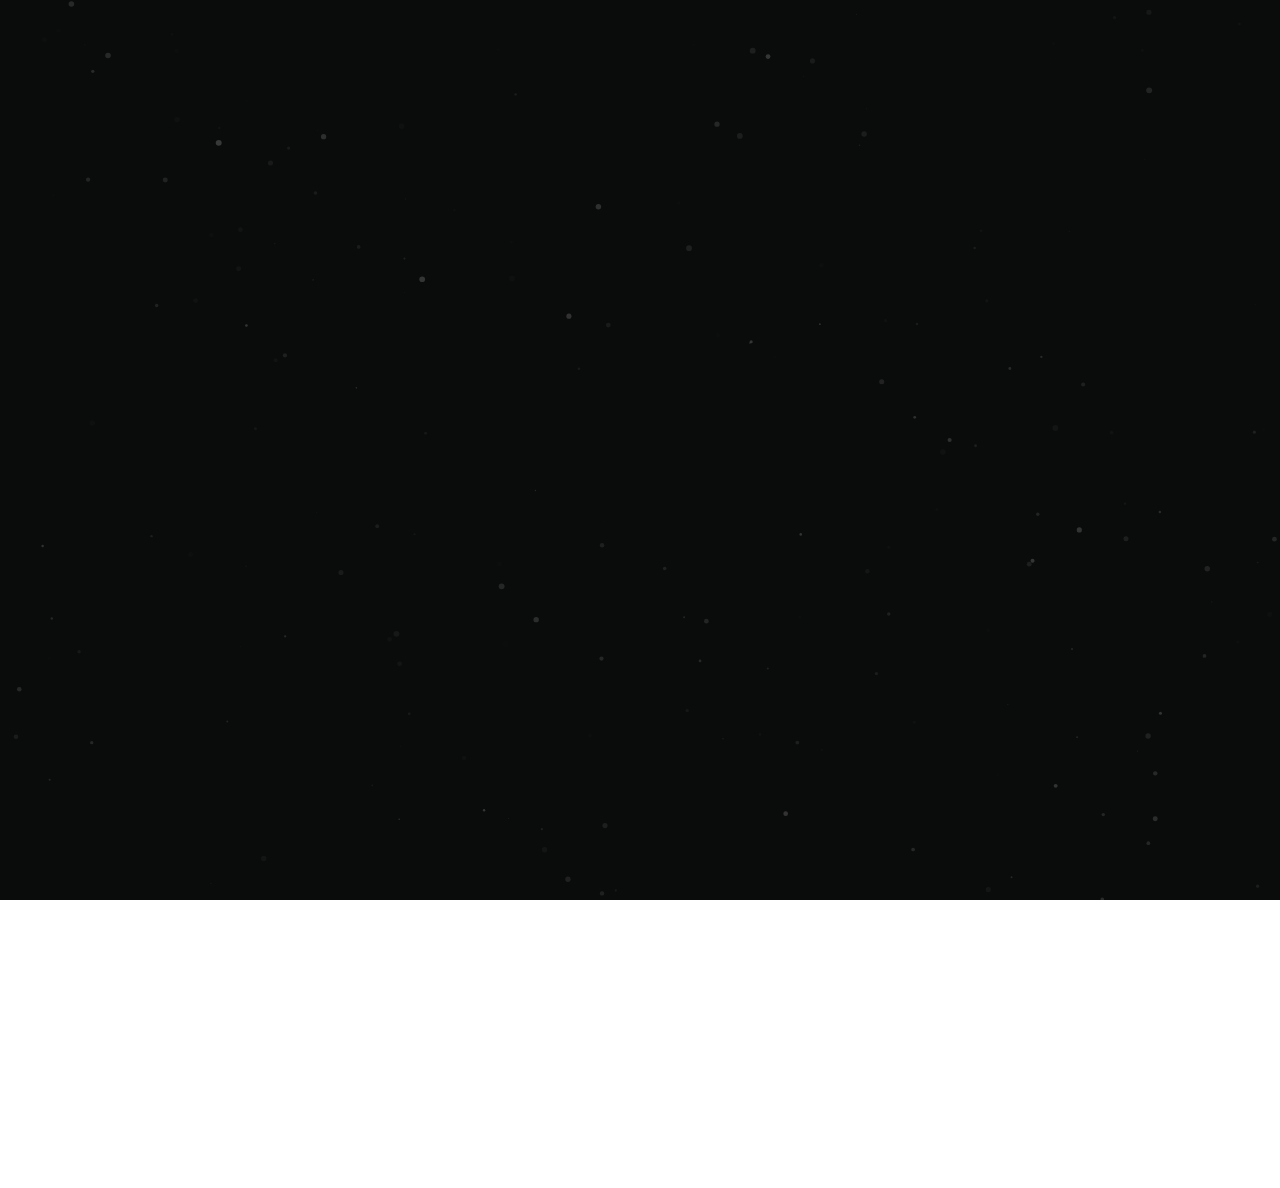
<file: index.html>
<!DOCTYPE html>
<html lang="en" class="no-js">

<head>

    <!--- basic page needs
    ================================================== -->
    <meta charset="utf-8">
    <meta name="viewport" content="width=device-width, initial-scale=1">
    <title>Coming Soon</title>

    <script>
        document.documentElement.classList.remove('no-js');
        document.documentElement.classList.add('js');
    </script>

    <!-- CSS
    ================================================== -->
    <link rel="stylesheet" href="css/vendor.css">
    <link rel="stylesheet" href="css/styles.css">

    <!-- favicons
    ================================================== -->
    <link rel="apple-touch-icon" sizes="180x180" href="apple-touch-icon.png">
    <link rel="icon" type="image/png" sizes="32x32" href="favicon-32x32.png">
    <link rel="icon" type="image/png" sizes="16x16" href="favicon-16x16.png">
    <link rel="manifest" href="site.webmanifest">

</head>

<body id="top" class="theme-particles">


    <!-- preloader
    ================================================== -->
    <div id="preloader">
        <div id="loader"></div>
    </div>


    <!-- page wrap
    ================================================== -->
    <div class="s-pagewrap">


        <!-- # header
        ================================================== -->
        <header class="s-header">
            <div class="row s-header__content">

                <div class="s-header__logo">
                    <a class="logo" href="index-particles.html">
                        <img src="images/logo.png" alt="Homepage">
                    </a>
                </div>
            </div> <!-- end s-header__content -->
        </header> <!-- end s-header -->


        <!-- # intro 
        ================================================== -->
        <section id="intro" class="s-intro">

            <div id="particles-js" class="s-intro__particles"></div>

            <div class="row s-intro__content">
                <div class="column lg-12">

                    <div class="counter">
                        <div class="counter__time">
                            <span class="ss-days">365</span>
                            <span>days</span>
                        </div>
                        <div class="counter__time">
                            <span class="ss-hours">01</span>
                            <span>hours</span>
                        </div>
                        <div class="counter__time minutes">
                            <span class="ss-minutes">01</span>
                            <span>mins</span>
                        </div>
                        <div class="counter__time">
                            <span class="ss-seconds">55</span>
                            <span>secs</span>
                        </div>
                    </div> <!-- end counter -->

                    <div class="s-intro__content-bottom">
                        <h1 class="s-intro__content-title">Our site is launching soon.</h1>
                    </div>

                </div>

            </div> <!-- intro__content -->

        </section> <!-- end s-intro -->


        <!-- # info
        ================================================== -->
        <section id="info" class="s-info">

    </div> <!-- end row -->

    </section> <!-- end s-info -->

    </div> <!-- end pagewrap -->


    <!-- Java Script
    ================================================== -->
    <script src="js/plugins.js"></script>
    <script src="js/main.js"></script>
    <script src="js/particles.min.js"></script>
    <script src="js/particle-settings.js"></script>

</body>

</html>
</file>
<file: css/vendor.css>
/* ===================================================================
 * Khronos Third-party Stylesheets
 * Template Ver. 2.0.0
 * 07-03-2021
 * -------------------------------------------------------------------
 *
 * TOC:
 * # PrismJS
 * # Swiper
 *
 * ------------------------------------------------------------------- */


/* ===================================================================
 * # PrismJS 1.20.0
 *   https://prismjs.com/download.html#themes=prism-okaidia&languages=markup+css+clike+javascript+markup-templating+php 
 *   
 *   okaidia theme for JavaScript, CSS and HTML
 *   Loosely based on Monokai textmate theme by http://www.monokai.nl/
 *   @author ocodia
 * ------------------------------------------------------------------- */
code[class*="language-"],
pre[class*="language-"] {
    color           : #f8f8f2;
    background      : none;
    text-shadow     : 0 1px rgba(0, 0, 0, 0.3);
    font-family     : var(--font-mono);
    font-size       : calc(var(--text-size) * 0.9444);
    text-align      : left;
    white-space     : pre;
    word-spacing    : normal;
    word-break      : normal;
    word-wrap       : normal;
    line-height     : var(--vspace-1);
    -moz-tab-size   : 4;
    -o-tab-size     : 4;
    tab-size        : 4;
    -webkit-hyphens : none;
    -moz-hyphens    : none;
    -ms-hyphens     : none;
    hyphens         : none;
}

/* Code blocks */
pre[class*="language-"] {
    padding  : var(--vspace-0_5) 0 var(--vspace-1);
    margin   : var(--vspace-1) 0;
    overflow : auto;
}

:not(pre)>code[class*="language-"],
pre[class*="language-"] {
    background : #272822;
}

/* Inline code */
:not(pre)>code[class*="language-"] {
    padding     : .1em;
    white-space : normal;
}

.token.comment,
.token.prolog,
.token.doctype,
.token.cdata {
    color : slategray;
}

.token.punctuation {
    color : #f8f8f2;
}

.token.namespace {
    opacity : .7;
}

.token.property,
.token.tag,
.token.constant,
.token.symbol,
.token.deleted {
    color : #f92672;
}

.token.boolean,
.token.number {
    color : #ae81ff;
}

.token.selector,
.token.attr-name,
.token.string,
.token.char,
.token.builtin,
.token.inserted {
    color : #a6e22e;
}

.token.operator,
.token.entity,
.token.url,
.language-css .token.string,
.style .token.string,
.token.variable {
    color : #f8f8f2;
}

.token.atrule,
.token.attr-value,
.token.function,
.token.class-name {
    color : #e6db74;
}

.token.keyword {
    color : #66d9ef;
}

.token.regex,
.token.important {
    color : #fd971f;
}

.token.important,
.token.bold {
    font-weight : bold;
}

.token.italic {
    font-style : italic;
}

.token.entity {
    cursor : help;
}



/* ===================================================================
 * # Swiper 6.4.5
 *   Most modern mobile touch slider and framework with hardware accelerated transitions
 *   https://swiperjs.com
 *
 *   Copyright 2014-2020 Vladimir Kharlampidi
 *
 *   Released under the MIT License
 *
 *   Released on: December 18, 2020
 * ------------------------------------------------------------------- */
@font-face {
    font-family : "swiper-icons";
    src         : url("data:application/font-woff;charset=utf-8;base64, [base64]//wADZ2x5ZgAAAywAAADMAAAD2MHtryVoZWFkAAABbAAAADAAAAA2E2+eoWhoZWEAAAGcAAAAHwAAACQC9gDzaG10eAAAAigAAAAZAAAArgJkABFsb2NhAAAC0AAAAFoAAABaFQAUGG1heHAAAAG8AAAAHwAAACAAcABAbmFtZQAAA/gAAAE5AAACXvFdBwlwb3N0AAAFNAAAAGIAAACE5s74hXjaY2BkYGAAYpf5Hu/j+W2+MnAzMYDAzaX6QjD6/4//Bxj5GA8AuRwMYGkAPywL13jaY2BkYGA88P8Agx4j+/8fQDYfA1AEBWgDAIB2BOoAeNpjYGRgYNBh4GdgYgABEMnIABJzYNADCQAACWgAsQB42mNgYfzCOIGBlYGB0YcxjYGBwR1Kf2WQZGhhYGBiYGVmgAFGBiQQkOaawtDAoMBQxXjg/wEGPcYDDA4wNUA2CCgwsAAAO4EL6gAAeNpj2M0gyAACqxgGNWBkZ2D4/wMA+xkDdgAAAHjaY2BgYGaAYBkGRgYQiAHyGMF8FgYHIM3DwMHABGQrMOgyWDLEM1T9/w8UBfEMgLzE////P/5//f/V/xv+r4eaAAeMbAxwIUYmIMHEgKYAYjUcsDAwsLKxc3BycfPw8jEQA/[base64]/uznmfPFBNODM2K7MTQ45YEAZqGP81AmGGcF3iPqOop0r1SPTaTbVkfUe4HXj97wYE+yNwWYxwWu4v1ugWHgo3S1XdZEVqWM7ET0cfnLGxWfkgR42o2PvWrDMBSFj/IHLaF0zKjRgdiVMwScNRAoWUoH78Y2icB/yIY09An6AH2Bdu/UB+yxopYshQiEvnvu0dURgDt8QeC8PDw7Fpji3fEA4z/PEJ6YOB5hKh4dj3EvXhxPqH/SKUY3rJ7srZ4FZnh1PMAtPhwP6fl2PMJMPDgeQ4rY8YT6Gzao0eAEA409DuggmTnFnOcSCiEiLMgxCiTI6Cq5DZUd3Qmp10vO0LaLTd2cjN4fOumlc7lUYbSQcZFkutRG7g6JKZKy0RmdLY680CDnEJ+UMkpFFe1RN7nxdVpXrC4aTtnaurOnYercZg2YVmLN/d/gczfEimrE/fs/bOuq29Zmn8tloORaXgZgGa78yO9/cnXm2BpaGvq25Dv9S4E9+5SIc9PqupJKhYFSSl47+Qcr1mYNAAAAeNptw0cKwkAAAMDZJA8Q7OUJvkLsPfZ6zFVERPy8qHh2YER+3i/BP83vIBLLySsoKimrqKqpa2hp6+jq6RsYGhmbmJqZSy0sraxtbO3sHRydnEMU4uR6yx7JJXveP7WrDycAAAAAAAH//wACeNpjYGRgYOABYhkgZgJCZgZNBkYGLQZtIJsFLMYAAAw3ALgAeNolizEKgDAQBCchRbC2sFER0YD6qVQiBCv/H9ezGI6Z5XBAw8CBK/m5iQQVauVbXLnOrMZv2oLdKFa8Pjuru2hJzGabmOSLzNMzvutpB3N42mNgZGBg4GKQYzBhYMxJLMlj4GBgAYow/P/PAJJhLM6sSoWKfWCAAwDAjgbRAAB42mNgYGBkAIIbCZo5IPrmUn0hGA0AO8EFTQAA") format("woff");
    font-weight : 400;
    font-style  : normal;
}

:root {
    --swiper-theme-color : #007aff;
}

.swiper-container {
    margin-left  : auto;
    margin-right : auto;
    position     : relative;
    overflow     : hidden;
    list-style   : none;
    padding      : 0;
    /* Fix of Webkit flickering */
    z-index      : 1;
}

.swiper-container-vertical>.swiper-wrapper {
    flex-direction : column;
}

.swiper-wrapper {
    position            : relative;
    width               : 100%;
    height              : 100%;
    z-index             : 1;
    display             : flex;
    transition-property : transform;
    box-sizing          : content-box;
}

.swiper-container-android .swiper-slide,
.swiper-wrapper {
    transform : translate3d(0px, 0, 0);
}

.swiper-container-multirow>.swiper-wrapper {
    flex-wrap : wrap;
}

.swiper-container-multirow-column>.swiper-wrapper {
    flex-wrap      : wrap;
    flex-direction : column;
}

.swiper-container-free-mode>.swiper-wrapper {
    transition-timing-function : ease-out;
    margin                     : 0 auto;
}

.swiper-slide {
    flex-shrink         : 0;
    width               : 100%;
    height              : 100%;
    position            : relative;
    transition-property : transform;
}

.swiper-slide-invisible-blank {
    visibility : hidden;
}

/* Auto Height */
.swiper-container-autoheight,
.swiper-container-autoheight .swiper-slide {
    height : auto;
}

.swiper-container-autoheight .swiper-wrapper {
    align-items         : flex-start;
    transition-property : transform, height;
}

/* 3D Effects */
.swiper-container-3d {
    perspective : 1200px;
}

.swiper-container-3d .swiper-wrapper,
.swiper-container-3d .swiper-slide,
.swiper-container-3d .swiper-slide-shadow-left,
.swiper-container-3d .swiper-slide-shadow-right,
.swiper-container-3d .swiper-slide-shadow-top,
.swiper-container-3d .swiper-slide-shadow-bottom,
.swiper-container-3d .swiper-cube-shadow {
    transform-style : preserve-3d;
}

.swiper-container-3d .swiper-slide-shadow-left,
.swiper-container-3d .swiper-slide-shadow-right,
.swiper-container-3d .swiper-slide-shadow-top,
.swiper-container-3d .swiper-slide-shadow-bottom {
    position       : absolute;
    left           : 0;
    top            : 0;
    width          : 100%;
    height         : 100%;
    pointer-events : none;
    z-index        : 10;
}

.swiper-container-3d .swiper-slide-shadow-left {
    background-image : linear-gradient(to left, rgba(0, 0, 0, 0.5), rgba(0, 0, 0, 0));
}

.swiper-container-3d .swiper-slide-shadow-right {
    background-image : linear-gradient(to right, rgba(0, 0, 0, 0.5), rgba(0, 0, 0, 0));
}

.swiper-container-3d .swiper-slide-shadow-top {
    background-image : linear-gradient(to top, rgba(0, 0, 0, 0.5), rgba(0, 0, 0, 0));
}

.swiper-container-3d .swiper-slide-shadow-bottom {
    background-image : linear-gradient(to bottom, rgba(0, 0, 0, 0.5), rgba(0, 0, 0, 0));
}

/* CSS Mode */
.swiper-container-css-mode>.swiper-wrapper {
    overflow           : auto;
    scrollbar-width    : none;
    /* For Firefox */
    -ms-overflow-style : none;
    /* For Internet Explorer and Edge */
}

.swiper-container-css-mode>.swiper-wrapper::-webkit-scrollbar {
    display : none;
}

.swiper-container-css-mode>.swiper-wrapper>.swiper-slide {
    scroll-snap-align : start start;
}

.swiper-container-horizontal.swiper-container-css-mode>.swiper-wrapper {
    scroll-snap-type : x mandatory;
}

.swiper-container-vertical.swiper-container-css-mode>.swiper-wrapper {
    scroll-snap-type : y mandatory;
}

:root {
    --swiper-navigation-size  : 44px;
    /*
    --swiper-navigation-color : var(--swiper-theme-color);
    */
}

.swiper-button-prev,
.swiper-button-next {
    position        : absolute;
    top             : 50%;
    width           : calc(var(--swiper-navigation-size) / 44 * 27);
    height          : var(--swiper-navigation-size);
    margin-top      : calc(-1 * var(--swiper-navigation-size) / 2);
    z-index         : 10;
    cursor          : pointer;
    display         : flex;
    align-items     : center;
    justify-content : center;
    color           : var(--swiper-navigation-color, var(--swiper-theme-color));
}

.swiper-button-prev.swiper-button-disabled,
.swiper-button-next.swiper-button-disabled {
    opacity        : 0.35;
    cursor         : auto;
    pointer-events : none;
}

.swiper-button-prev:after,
.swiper-button-next:after {
    font-family    : swiper-icons;
    font-size      : var(--swiper-navigation-size);
    text-transform : none !important;
    letter-spacing : 0;
    text-transform : none;
    font-variant   : initial;
    line-height    : 1;
}

.swiper-button-prev,
.swiper-container-rtl .swiper-button-next {
    left  : 10px;
    right : auto;
}

.swiper-button-prev:after,
.swiper-container-rtl .swiper-button-next:after {
    content : "prev";
}

.swiper-button-next,
.swiper-container-rtl .swiper-button-prev {
    right : 10px;
    left  : auto;
}

.swiper-button-next:after,
.swiper-container-rtl .swiper-button-prev:after {
    content : "next";
}

.swiper-button-prev.swiper-button-white,
.swiper-button-next.swiper-button-white {
    --swiper-navigation-color : #ffffff;
}

.swiper-button-prev.swiper-button-black,
.swiper-button-next.swiper-button-black {
    --swiper-navigation-color : #000000;
}

.swiper-button-lock {
    display : none;
}

:root {
    /*
    --swiper-pagination-color: var(--swiper-theme-color);
    */
}

.swiper-pagination {
    position   : absolute;
    text-align : center;
    transition : 300ms opacity;
    transform  : translate3d(0, 0, 0);
    z-index    : 10;
}

.swiper-pagination.swiper-pagination-hidden {
    opacity : 0;
}

/* Common Styles */
.swiper-pagination-fraction,
.swiper-pagination-custom,
.swiper-container-horizontal>.swiper-pagination-bullets {
    bottom : 10px;
    left   : 0;
    width  : 100%;
}

/* Bullets */
.swiper-pagination-bullets-dynamic {
    overflow  : hidden;
    font-size : 0;
}

.swiper-pagination-bullets-dynamic .swiper-pagination-bullet {
    transform : scale(0.33);
    position  : relative;
}

.swiper-pagination-bullets-dynamic .swiper-pagination-bullet-active {
    transform : scale(1);
}

.swiper-pagination-bullets-dynamic .swiper-pagination-bullet-active-main {
    transform : scale(1);
}

.swiper-pagination-bullets-dynamic .swiper-pagination-bullet-active-prev {
    transform : scale(0.66);
}

.swiper-pagination-bullets-dynamic .swiper-pagination-bullet-active-prev-prev {
    transform : scale(0.33);
}

.swiper-pagination-bullets-dynamic .swiper-pagination-bullet-active-next {
    transform : scale(0.66);
}

.swiper-pagination-bullets-dynamic .swiper-pagination-bullet-active-next-next {
    transform : scale(0.33);
}

.swiper-pagination-bullet {
    width         : 8px;
    height        : 8px;
    display       : inline-block;
    border-radius : 100%;
    background    : #000;
    opacity       : 0.2;
}

button.swiper-pagination-bullet {
    border             : none;
    margin             : 0;
    padding            : 0;
    box-shadow         : none;
    -webkit-appearance : none;
    -moz-appearance    : none;
    appearance         : none;
}

.swiper-pagination-clickable .swiper-pagination-bullet {
    cursor : pointer;
}

.swiper-pagination-bullet-active {
    opacity    : 1;
    background : var(--swiper-pagination-color, var(--swiper-theme-color));
}

.swiper-container-vertical>.swiper-pagination-bullets {
    right     : 10px;
    top       : 50%;
    transform : translate3d(0px, -50%, 0);
}

.swiper-container-vertical>.swiper-pagination-bullets .swiper-pagination-bullet {
    margin  : 6px 0;
    display : block;
}

.swiper-container-vertical>.swiper-pagination-bullets.swiper-pagination-bullets-dynamic {
    top       : 50%;
    transform : translateY(-50%);
    width     : 8px;
}

.swiper-container-vertical>.swiper-pagination-bullets.swiper-pagination-bullets-dynamic .swiper-pagination-bullet {
    display    : inline-block;
    transition : 200ms transform, 200ms top;
}

.swiper-container-horizontal>.swiper-pagination-bullets .swiper-pagination-bullet {
    margin : 0 4px;
}

.swiper-container-horizontal>.swiper-pagination-bullets.swiper-pagination-bullets-dynamic {
    left        : 50%;
    transform   : translateX(-50%);
    white-space : nowrap;
}

.swiper-container-horizontal>.swiper-pagination-bullets.swiper-pagination-bullets-dynamic .swiper-pagination-bullet {
    transition : 200ms transform, 200ms left;
}

.swiper-container-horizontal.swiper-container-rtl>.swiper-pagination-bullets-dynamic .swiper-pagination-bullet {
    transition : 200ms transform, 200ms right;
}

/* Progress */
.swiper-pagination-progressbar {
    background : rgba(0, 0, 0, 0.25);
    position   : absolute;
}

.swiper-pagination-progressbar .swiper-pagination-progressbar-fill {
    background       : var(--swiper-pagination-color, var(--swiper-theme-color));
    position         : absolute;
    left             : 0;
    top              : 0;
    width            : 100%;
    height           : 100%;
    transform        : scale(0);
    transform-origin : left top;
}

.swiper-container-rtl .swiper-pagination-progressbar .swiper-pagination-progressbar-fill {
    transform-origin : right top;
}

.swiper-container-horizontal>.swiper-pagination-progressbar,
.swiper-container-vertical>.swiper-pagination-progressbar.swiper-pagination-progressbar-opposite {
    width  : 100%;
    height : 4px;
    left   : 0;
    top    : 0;
}

.swiper-container-vertical>.swiper-pagination-progressbar,
.swiper-container-horizontal>.swiper-pagination-progressbar.swiper-pagination-progressbar-opposite {
    width  : 4px;
    height : 100%;
    left   : 0;
    top    : 0;
}

.swiper-pagination-white {
    --swiper-pagination-color : #ffffff;
}

.swiper-pagination-black {
    --swiper-pagination-color : #000000;
}

.swiper-pagination-lock {
    display : none;
}

/* Scrollbar */
.swiper-scrollbar {
    border-radius    : 10px;
    position         : relative;
    -ms-touch-action : none;
    background       : rgba(0, 0, 0, 0.1);
}

.swiper-container-horizontal>.swiper-scrollbar {
    position : absolute;
    left     : 1%;
    bottom   : 3px;
    z-index  : 50;
    height   : 5px;
    width    : 98%;
}

.swiper-container-vertical>.swiper-scrollbar {
    position : absolute;
    right    : 3px;
    top      : 1%;
    z-index  : 50;
    width    : 5px;
    height   : 98%;
}

.swiper-scrollbar-drag {
    height        : 100%;
    width         : 100%;
    position      : relative;
    background    : rgba(0, 0, 0, 0.5);
    border-radius : 10px;
    left          : 0;
    top           : 0;
}

.swiper-scrollbar-cursor-drag {
    cursor : move;
}

.swiper-scrollbar-lock {
    display : none;
}

.swiper-zoom-container {
    width           : 100%;
    height          : 100%;
    display         : flex;
    justify-content : center;
    align-items     : center;
    text-align      : center;
}

.swiper-zoom-container>img,
.swiper-zoom-container>svg,
.swiper-zoom-container>canvas {
    max-width  : 100%;
    max-height : 100%;
    object-fit : contain;
}

.swiper-slide-zoomed {
    cursor : move;
}

/* Preloader */
:root {
    /*
    --swiper-preloader-color: var(--swiper-theme-color);
    */
}

.swiper-lazy-preloader {
    width            : 42px;
    height           : 42px;
    position         : absolute;
    left             : 50%;
    top              : 50%;
    margin-left      : -21px;
    margin-top       : -21px;
    z-index          : 10;
    transform-origin : 50%;
    animation        : swiper-preloader-spin 1s infinite linear;
    box-sizing       : border-box;
    border           : 4px solid var(--swiper-preloader-color, var(--swiper-theme-color));
    border-radius    : 50%;
    border-top-color : transparent;
}

.swiper-lazy-preloader-white {
    --swiper-preloader-color : #fff;
}

.swiper-lazy-preloader-black {
    --swiper-preloader-color : #000;
}

@keyframes swiper-preloader-spin {
    100% {
        transform : rotate(360deg);
    }
}

/* a11y */
.swiper-container .swiper-notification {
    position       : absolute;
    left           : 0;
    top            : 0;
    pointer-events : none;
    opacity        : 0;
    z-index        : -1000;
}

.swiper-container-fade.swiper-container-free-mode .swiper-slide {
    transition-timing-function : ease-out;
}

.swiper-container-fade .swiper-slide {
    pointer-events      : none;
    transition-property : opacity;
}

.swiper-container-fade .swiper-slide .swiper-slide {
    pointer-events : none;
}

.swiper-container-fade .swiper-slide-active,
.swiper-container-fade .swiper-slide-active .swiper-slide-active {
    pointer-events : auto;
}

.swiper-container-cube {
    overflow : visible;
}

.swiper-container-cube .swiper-slide {
    pointer-events              : none;
    -webkit-backface-visibility : hidden;
    backface-visibility         : hidden;
    z-index                     : 1;
    visibility                  : hidden;
    transform-origin            : 0 0;
    width                       : 100%;
    height                      : 100%;
}

.swiper-container-cube .swiper-slide .swiper-slide {
    pointer-events : none;
}

.swiper-container-cube.swiper-container-rtl .swiper-slide {
    transform-origin : 100% 0;
}

.swiper-container-cube .swiper-slide-active,
.swiper-container-cube .swiper-slide-active .swiper-slide-active {
    pointer-events : auto;
}

.swiper-container-cube .swiper-slide-active,
.swiper-container-cube .swiper-slide-next,
.swiper-container-cube .swiper-slide-prev,
.swiper-container-cube .swiper-slide-next+.swiper-slide {
    pointer-events : auto;
    visibility     : visible;
}

.swiper-container-cube .swiper-slide-shadow-top,
.swiper-container-cube .swiper-slide-shadow-bottom,
.swiper-container-cube .swiper-slide-shadow-left,
.swiper-container-cube .swiper-slide-shadow-right {
    z-index                     : 0;
    -webkit-backface-visibility : hidden;
    backface-visibility         : hidden;
}

.swiper-container-cube .swiper-cube-shadow {
    position       : absolute;
    left           : 0;
    bottom         : 0px;
    width          : 100%;
    height         : 100%;
    background     : #000;
    opacity        : 0.6;
    -webkit-filter : blur(50px);
    filter         : blur(50px);
    z-index        : 0;
}

.swiper-container-flip {
    overflow : visible;
}

.swiper-container-flip .swiper-slide {
    pointer-events              : none;
    -webkit-backface-visibility : hidden;
    backface-visibility         : hidden;
    z-index                     : 1;
}

.swiper-container-flip .swiper-slide .swiper-slide {
    pointer-events : none;
}

.swiper-container-flip .swiper-slide-active,
.swiper-container-flip .swiper-slide-active .swiper-slide-active {
    pointer-events : auto;
}

.swiper-container-flip .swiper-slide-shadow-top,
.swiper-container-flip .swiper-slide-shadow-bottom,
.swiper-container-flip .swiper-slide-shadow-left,
.swiper-container-flip .swiper-slide-shadow-right {
    z-index                     : 0;
    -webkit-backface-visibility : hidden;
    backface-visibility         : hidden;
}
</file>
<file: css/styles.css>
/* =================================================================== 
 * Khronos Main Stylesheet
 * Template Ver. 2.0.0
 * 07-03-2021
 * ------------------------------------------------------------------
 *
 * TOC:
 * # SETTINGS
 *      ## fonts 
 *      ## colors
 *      ## spacing and typescale
 *      ## grid variables
 * # NORMALIZE
 * # BASE SETUP
 * # GRID
 *      ## large screen devices 
 *      ## medium screen devices
 *      ## tablet devices 
 *      ## mobile devices 
 *      ## small screen devices 
 *      ## additional column stackpoints
 * # UTILITY CLASSES
 * # TYPOGRAPHY 
 *      ## base type styles
 *      ## additional typography & helper classes
 *      ## lists
 *      ## spacing
 * # PRELOADER
 *      ## page loaded
 * # FORM
 *      ## style placeholder text
 *      ## change autocomplete styles in Chrome
 * # BUTTONS
 * # TABLE
 * # COMPONENTS
 *      ## pagination
 *      ## alert box 
 *      ## skillbars
 *      ## stats tabs
 * # PROJECT-WIDE SHARED STYLES
 *      ## media classes
 * # PAGE WRAP
 * # HEADER
 *      ## logo
 *      ## header social
 * # INTRO
 *      ## intro background
 *      ## intro slider
 *      ## intro particles
 *      ## intro content
 *      ## intro counter
 *      ## scroll icon
 *      ## intro transitions
 * # INFO
 *      ## info bg
 *      ## tabs
 *      ## services 
 *      ## MailChimp form
 * # FOOTER
 *      ## footer social
 *      ## go top
 *      ## copyright
 *
 * ------------------------------------------------------------------ */


/* ===================================================================
 * # SETTINGS
 *
 *
 * ------------------------------------------------------------------- */

/* ------------------------------------------------------------------- 
 * ## fonts 
 * ------------------------------------------------------------------- */
@import url("https://fonts.googleapis.com/css2?family=Inter:wght@300;400;500;600;700&display=swap");

:root {
    --font-1    : "Inter", sans-serif;
    /* monospace
    */
    --font-mono : Consolas, "Andale Mono", Courier, "Courier New", monospace;
}

/* ------------------------------------------------------------------- 
 * ## colors
 * ------------------------------------------------------------------- */
:root {

    /* color-1(#034E4A)
     * color-2(#A33B20)
     */
    --color-1                      : hsla(177, 93%, 16%, 1);
    --color-2                      : hsla(12, 67%, 38%, 1);

    /* theme color variations
     */
    --color-1-lighter              : hsla(177, 93%, 36%, 1);
    --color-1-light                : hsla(177, 93%, 26%, 1);
    --color-1-dark                 : hsla(177, 93%, 10%, 1);
    --color-1-darker               : hsla(177, 93%, 5%, 1);
    --color-2-lighter              : hsla(12, 67%, 58%, 1);
    --color-2-light                : hsla(12, 67%, 48%, 1);
    --color-2-dark                 : hsla(12, 67%, 28%, 1);
    --color-2-darker               : hsla(12, 67%, 18%, 1);

    /* feedback colors
     * color-error(#ffd1d2), color-success(#c8e675), 
     * color-info(#d7ecfb), color-notice(#fff099)
     */
    --color-error                  : hsla(359, 100%, 91%, 1);
    --color-success                : hsla(76, 69%, 68%, 1);
    --color-info                   : hsla(205, 82%, 91%, 1);
    --color-notice                 : hsla(51, 100%, 80%, 1);
    --color-error-content          : hsla(359, 50%, 50%, 1);
    --color-success-content        : hsla(76, 29%, 28%, 1);
    --color-info-content           : hsla(205, 32%, 31%, 1);
    --color-notice-content         : hsla(51, 30%, 30%, 1);

    /* shades 
     * generated using 
     * Tint & Shade Generator 
     * (https://maketintsandshades.com/)
     */
    --color-black                  : #000000;
    --color-gray-19                : #020202;
    --color-gray-18                : #040404;
    --color-gray-17                : #060607;
    --color-gray-16                : #080809;
    --color-gray-15                : #0a0b0b;
    --color-gray-14                : #0c0d0d;
    --color-gray-13                : #0e0f0f;
    --color-gray-12                : #101112;
    --color-gray-11                : #121314;
    --color-gray-10                : #141516;
    --color-gray-9                 : #2c2c2d;
    --color-gray-8                 : #434445;
    --color-gray-7                 : #5b5b5c;
    --color-gray-6                 : #727373;
    --color-gray-5                 : #8a8a8b;
    --color-gray-4                 : #a1a1a2;
    --color-gray-3                 : #b9b9b9;
    --color-gray-2                 : #d0d0d0;
    --color-gray-1                 : #e8e8e8;
    --color-white                  : #ffffff;

    /* text
     */
    --color-text                   : var(--color-gray-12);
    --color-text-dark              : var(--color-black);
    --color-text-light             : var(--color-gray-8);
    --color-placeholder            : var(--color-gray-7);

    /* buttons
     */
    --color-btn                    : var(--color-gray-1);
    --color-btn-text               : var(--color-black);
    --color-btn-hover              : var(--color-gray-2);
    --color-btn-hover-text         : var(--color-black);
    --color-btn-primary            : var(--color-1);
    --color-btn-primary-text       : var(--color-white);
    --color-btn-primary-hover      : var(--color-black);
    --color-btn-primary-hover-text : var(--color-white);
    --color-btn-stroke             : var(--color-black);
    --color-btn-stroke-text        : var(--color-black);
    --color-btn-stroke-hover       : var(--color-black);
    --color-btn-stroke-hover-text  : var(--color-white);

    /* preloader
     */
    --color-preloader-bg           : var(--color-gray-12);
    --color-loader                 : white;
    --color-loader-light           : rgba(255, 255, 255, 0.1);

    /* others
     */
    --color-body                   : var(--color-white);
    --color-border                 : rgba(0, 0, 0, .08);
    --border-radius                : 3px;
}

/* ------------------------------------------------------------------- 
 * ## spacing and typescale
 * ------------------------------------------------------------------- */
:root {

    /* spacing
     * base font size: 18px 
     * vertical space unit : 32px
     */
    --base-size        : 62.5%;
    --multiplier       : 1;
    --base-font-size   : calc(1.8rem * var(--multiplier));
    --space            : calc(3.2rem * var(--multiplier));

    /* vertical spacing 
     */
    --vspace-0_125     : calc(0.125 * var(--space));
    --vspace-0_25      : calc(0.25 * var(--space));
    --vspace-0_375     : calc(0.375 * var(--space));
    --vspace-0_5       : calc(0.5 * var(--space));
    --vspace-0_625     : calc(0.625 * var(--space));
    --vspace-0_75      : calc(0.75 * var(--space));
    --vspace-0_875     : calc(0.875 * var(--space));
    --vspace-1         : calc(var(--space));
    --vspace-1_25      : calc(1.25 * var(--space));
    --vspace-1_5       : calc(1.5 * var(--space));
    --vspace-1_75      : calc(1.75 * var(--space));
    --vspace-2         : calc(2 * var(--space));
    --vspace-2_5       : calc(2.5 * var(--space));
    --vspace-3         : calc(3 * var(--space));
    --vspace-3_5       : calc(3.5 * var(--space));
    --vspace-4         : calc(4 * var(--space));
    --vspace-4_5       : calc(4.5 * var(--space));
    --vspace-5         : calc(5 * var(--space));

    /* type scale
     * ratio 1         :2 | base: 18px
     * -------------------------------------------------------
     *
     * --text-display-3 = (77.40px)
     * --text-display-2 = (64.50px)
     * --text-display-1 = (53.75px)
     * --text-xxxl      = (44.79px)
     * --text-xxl       = (37.32px)
     * --text-xl        = (31.10px)
     * --text-lg        = (25.92px)
     * --text-md        = (21.60px)
     * --text-size      = (18.00px) BASE
     * --text-sm        = (15.00px)
     * --text-xs        = (12.50px)
     *
     * ---------------------------------------------------------
     */
    --text-scale-ratio : 1.2;
    --text-size        : var(--base-font-size);
    --text-xs          : calc((var(--text-size) / var(--text-scale-ratio)) / var(--text-scale-ratio));
    --text-sm          : calc(var(--text-xs) * var(--text-scale-ratio));
    --text-md          : calc(var(--text-sm) * var(--text-scale-ratio) * var(--text-scale-ratio));
    --text-lg          : calc(var(--text-md) * var(--text-scale-ratio));
    --text-xl          : calc(var(--text-lg) * var(--text-scale-ratio));
    --text-xxl         : calc(var(--text-xl) * var(--text-scale-ratio));
    --text-xxxl        : calc(var(--text-xxl) * var(--text-scale-ratio));
    --text-display-1   : calc(var(--text-xxxl) * var(--text-scale-ratio));
    --text-display-2   : calc(var(--text-display-1) * var(--text-scale-ratio));
    --text-display-3   : calc(var(--text-display-2) * var(--text-scale-ratio));

    /* default button height
     */
    --vspace-btn       : var(--vspace-2);
}

/* on mobile devices below 600px, change the value of '--multiplier' 
 * to adjust the values of base font size and vertical space unit.
 */
@media screen and (max-width: 600px) {
    :root {
        --multiplier : .9375;
    }
}

/* ------------------------------------------------------------------- 
 * ## grid variables
 * ------------------------------------------------------------------- */
:root {

    /* widths for rows and containers
     */
    --width-full     : 100%;
    --width-max      : 1200px;
    --width-wide     : 1400px;
    --width-wider    : 1600px;
    --width-widest   : 1800px;
    --width-narrow   : 1000px;
    --width-narrower : 800px;
    --width-grid-max : var(--width-max);

    /* gutter
     */
    --gutter         : 2.4rem;
}

/* on medium screen devices
 */
@media screen and (max-width: 1200px) {
    :root {
        --gutter : 2rem;
    }
}

/* on mobile devices
 */
@media screen and (max-width: 600px) {
    :root {
        --gutter : 1rem;
    }
}



/* ====================================================================
 * # NORMALIZE
 *
 *
 * --------------------------------------------------------------------
 * normalize.css v8.0.1 | MIT License |
 * github.com/necolas/normalize.css
 * -------------------------------------------------------------------- */
html {
    line-height              : 1.15;
    -webkit-text-size-adjust : 100%;
}

body {
    margin : 0;
}

main {
    display : block;
}

h1 {
    font-size : 2em;
    margin    : 0.67em 0;
}

hr {
    box-sizing : content-box;
    height     : 0;
    overflow   : visible;
}

pre {
    font-family : monospace, monospace;
    font-size   : 1em;
}

a {
    background-color : transparent;
}

abbr[title] {
    border-bottom   : none;
    text-decoration : underline;
    text-decoration : underline dotted;
}

b,
strong {
    font-weight : bolder;
}

code,
kbd,
samp {
    font-family : monospace, monospace;
    font-size   : 1em;
}

small {
    font-size : 80%;
}

sub,
sup {
    font-size      : 75%;
    line-height    : 0;
    position       : relative;
    vertical-align : baseline;
}

sub {
    bottom : -0.25em;
}

sup {
    top : -0.5em;
}

img {
    border-style : none;
}

button,
input,
optgroup,
select,
textarea {
    font-family : inherit;
    font-size   : 100%;
    line-height : 1.15;
    margin      : 0;
}

button,
input {
    overflow : visible;
}

button,
select {
    text-transform : none;
}

button,
[type="button"],
[type="reset"],
[type="submit"] {
    -webkit-appearance : button;
}

button::-moz-focus-inner,
[type="button"]::-moz-focus-inner,
[type="reset"]::-moz-focus-inner,
[type="submit"]::-moz-focus-inner {
    border-style : none;
    padding      : 0;
}

button:-moz-focusring,
[type="button"]:-moz-focusring,
[type="reset"]:-moz-focusring,
[type="submit"]:-moz-focusring {
    outline : 1px dotted ButtonText;
}

fieldset {
    padding : 0.35em 0.75em 0.625em;
}

legend {
    box-sizing  : border-box;
    color       : inherit;
    display     : table;
    max-width   : 100%;
    padding     : 0;
    white-space : normal;
}

progress {
    vertical-align : baseline;
}

textarea {
    overflow : auto;
}

[type="checkbox"],
[type="radio"] {
    box-sizing : border-box;
    padding    : 0;
}

[type="number"]::-webkit-inner-spin-button,
[type="number"]::-webkit-outer-spin-button {
    height : auto;
}

[type="search"] {
    -webkit-appearance : textfield;
    outline-offset     : -2px;
}

[type="search"]::-webkit-search-decoration {
    -webkit-appearance : none;
}

::-webkit-file-upload-button {
    -webkit-appearance : button;
    font               : inherit;
}

details {
    display : block;
}

summary {
    display : list-item;
}

template {
    display : none;
}

[hidden] {
    display : none;
}



/* ===================================================================
 * # BASE SETUP
 *
 *
 * ------------------------------------------------------------------- */
html {
    font-size  : var(--base-size);
    box-sizing : border-box;
}

*,
*::before,
*::after {
    box-sizing : inherit;
}

html,
body {
    height : 100%;
}

body {
    background-color            : var(--color-body);
    -webkit-overflow-scrolling  : touch;
    -webkit-text-size-adjust    : 100%;
    -webkit-tap-highlight-color : rgba(0, 0, 0, 0);
    -webkit-font-smoothing      : antialiased;
    -moz-osx-font-smoothing     : grayscale;
}

p {
    font-size      : inherit;
    text-rendering : optimizeLegibility;
}

a {
    text-decoration : none;
}

svg,
img,
video {
    max-width : 100%;
    height    : auto;
}

pre {
    overflow : auto;
}

div,
dl,
dt,
dd,
ul,
ol,
li,
h1,
h2,
h3,
h4,
h5,
h6,
pre,
form,
p,
blockquote,
th,
td {
    margin  : 0;
    padding : 0;
}

input[type="email"],
input[type="number"],
input[type="search"],
input[type="text"],
input[type="tel"],
input[type="url"],
input[type="password"],
textarea {
    -webkit-appearance : none;
    -moz-appearance    : none;
    appearance         : none;
}



/* ===================================================================
 * # GRID v4.0.0
 *
 *
 *   -----------------------------------------------------------------
 * - Grid breakpoints are based on MAXIMUM WIDTH media queries, 
 *   meaning they apply to that one breakpoint and ALL THOSE BELOW IT.
 * - Grid columns without a specified width will automatically layout 
 *   as equal width columns.
 *
 * - BLOCK GRID columns(columns inside BLOCK GRID containers) are 
 *   equally-sized columns define at parent/row level. 
 *   A BLOCK GRID container's class attribute value begins with "block-".
 *
 * ------------------------------------------------------------------- */

/* row 
 */
.row {
    width     : 92%;
    max-width : var(--width-grid-max);
    margin    : 0 auto;
    display   : flex;
    flex-flow : row wrap;
}

.row .row {
    width        : auto;
    max-width    : none;
    margin-left  : calc(var(--gutter) * -1);
    margin-right : calc(var(--gutter) * -1);
}

/* column
 */
.column {
    display : block;
    flex    : 1 1 0%;
    padding : 0 var(--gutter);
}

.collapse>.column,
.column.collapse {
    padding : 0;
}

/* row utility classes
 */
.row.row-wrap {
    flex-wrap : wrap;
}

.row.row-nowrap {
    flex-wrap : nowrap;
}

.row.row-y-top {
    align-items : flex-start;
}

.row.row-y-bottom {
    align-items : flex-end;
}

.row.row-y-center {
    align-items : center;
}

.row.row-stretch {
    align-items : stretch;
}

.row.row-baseline {
    align-items : baseline;
}

.row.row-x-left {
    justify-content : flex-start;
}

.row.row-x-right {
    justify-content : flex-end;
}

.row.row-x-center {
    justify-content : center;
}

/* --------------------------------------------------------------------
 * ## large screen devices 
 * -------------------------------------------------------------------- */
.lg-1 {
    flex  : none;
    width : 8.33333%;
}

.lg-2 {
    flex  : none;
    width : 16.66667%;
}

.lg-3 {
    flex  : none;
    width : 25%;
}

.lg-4 {
    flex  : none;
    width : 33.33333%;
}

.lg-5 {
    flex  : none;
    width : 41.66667%;
}

.lg-6 {
    flex  : none;
    width : 50%;
}

.lg-7 {
    flex  : none;
    width : 58.33333%;
}

.lg-8 {
    flex  : none;
    width : 66.66667%;
}

.lg-9 {
    flex  : none;
    width : 75%;
}

.lg-10 {
    flex  : none;
    width : 83.33333%;
}

.lg-11 {
    flex  : none;
    width : 91.66667%;
}

.lg-12 {
    flex  : none;
    width : 100%;
}

.block-lg-one-eight>.column {
    flex  : none;
    width : 12.5%;
}

.block-lg-one-sixth>.column {
    flex  : none;
    width : 16.66667%;
}

.block-lg-one-fifth>.column {
    flex  : none;
    width : 20%;
}

.block-lg-one-fourth>.column {
    flex  : none;
    width : 25%;
}

.block-lg-one-third>.column {
    flex  : none;
    width : 33.33333%;
}

.block-lg-one-half>.column {
    flex  : none;
    width : 50%;
}

.block-lg-whole>.column {
    flex  : none;
    width : 100%;
}

/* --------------------------------------------------------------------
 * ## medium screen devices 
 * -------------------------------------------------------------------- */
@media screen and (max-width: 1200px) {
    .md-1 {
        flex  : none;
        width : 8.33333%;
    }

    .md-2 {
        flex  : none;
        width : 16.66667%;
    }

    .md-3 {
        flex  : none;
        width : 25%;
    }

    .md-4 {
        flex  : none;
        width : 33.33333%;
    }

    .md-5 {
        flex  : none;
        width : 41.66667%;
    }

    .md-6 {
        flex  : none;
        width : 50%;
    }

    .md-7 {
        flex  : none;
        width : 58.33333%;
    }

    .md-8 {
        flex  : none;
        width : 66.66667%;
    }

    .md-9 {
        flex  : none;
        width : 75%;
    }

    .md-10 {
        flex  : none;
        width : 83.33333%;
    }

    .md-11 {
        flex  : none;
        width : 91.66667%;
    }

    .md-12 {
        flex  : none;
        width : 100%;
    }

    .block-md-one-eight>.column {
        flex  : none;
        width : 12.5%;
    }

    .block-md-one-sixth>.column {
        flex  : none;
        width : 16.66667%;
    }

    .block-md-one-fifth>.column {
        flex  : none;
        width : 20%;
    }

    .block-md-one-fourth>.column {
        flex  : none;
        width : 25%;
    }

    .block-md-one-third>.column {
        flex  : none;
        width : 33.33333%;
    }

    .block-md-one-half>.column {
        flex  : none;
        width : 50%;
    }

    .block-md-whole>.column {
        flex  : none;
        width : 100%;
    }

    .hide-on-md {
        display : none;
    }
}

/* --------------------------------------------------------------------
 * ## tablet devices 
 * -------------------------------------------------------------------- */
@media screen and (max-width: 800px) {
    .tab-1 {
        flex  : none;
        width : 8.33333%;
    }

    .tab-2 {
        flex  : none;
        width : 16.66667%;
    }

    .tab-3 {
        flex  : none;
        width : 25%;
    }

    .tab-4 {
        flex  : none;
        width : 33.33333%;
    }

    .tab-5 {
        flex  : none;
        width : 41.66667%;
    }

    .tab-6 {
        flex  : none;
        width : 50%;
    }

    .tab-7 {
        flex  : none;
        width : 58.33333%;
    }

    .tab-8 {
        flex  : none;
        width : 66.66667%;
    }

    .tab-9 {
        flex  : none;
        width : 75%;
    }

    .tab-10 {
        flex  : none;
        width : 83.33333%;
    }

    .tab-11 {
        flex  : none;
        width : 91.66667%;
    }

    .tab-12 {
        flex  : none;
        width : 100%;
    }

    .block-tab-one-eight>.column {
        flex  : none;
        width : 12.5%;
    }

    .block-tab-one-sixth>.column {
        flex  : none;
        width : 16.66667%;
    }

    .block-tab-one-fifth>.column {
        flex  : none;
        width : 20%;
    }

    .block-tab-one-fourth>.column {
        flex  : none;
        width : 25%;
    }

    .block-tab-one-third>.column {
        flex  : none;
        width : 33.33333%;
    }

    .block-tab-one-half>.column {
        flex  : none;
        width : 50%;
    }

    .block-tab-whole>.column {
        flex  : none;
        width : 100%;
    }

    .hide-on-tab {
        display : none;
    }
}

/* --------------------------------------------------------------------
 * ## mobile devices 
 * -------------------------------------------------------------------- */
@media screen and (max-width: 600px) {
    .row {
        width         : 100%;
        padding-left  : 6vw;
        padding-right : 6vw;
    }

    .row .row {
        padding-left  : 0;
        padding-right : 0;
    }

    .mob-1 {
        flex  : none;
        width : 8.33333%;
    }

    .mob-2 {
        flex  : none;
        width : 16.66667%;
    }

    .mob-3 {
        flex  : none;
        width : 25%;
    }

    .mob-4 {
        flex  : none;
        width : 33.33333%;
    }

    .mob-5 {
        flex  : none;
        width : 41.66667%;
    }

    .mob-6 {
        flex  : none;
        width : 50%;
    }

    .mob-7 {
        flex  : none;
        width : 58.33333%;
    }

    .mob-8 {
        flex  : none;
        width : 66.66667%;
    }

    .mob-9 {
        flex  : none;
        width : 75%;
    }

    .mob-10 {
        flex  : none;
        width : 83.33333%;
    }

    .mob-11 {
        flex  : none;
        width : 91.66667%;
    }

    .mob-12 {
        flex  : none;
        width : 100%;
    }

    .block-mob-one-eight>.column {
        flex  : none;
        width : 12.5%;
    }

    .block-mob-one-sixth>.column {
        flex  : none;
        width : 16.66667%;
    }

    .block-mob-one-fifth>.column {
        flex  : none;
        width : 20%;
    }

    .block-mob-one-fourth>.column {
        flex  : none;
        width : 25%;
    }

    .block-mob-one-third>.column {
        flex  : none;
        width : 33.33333%;
    }

    .block-mob-one-half>.column {
        flex  : none;
        width : 50%;
    }

    .block-mob-whole>.column {
        flex  : none;
        width : 100%;
    }

    .hide-on-mob {
        display : none;
    }
}

/* --------------------------------------------------------------------
 * ## small screen devices 
 * --------------------------------------------------------------------*/

/* stack columns on small screen devices
 */
@media screen and (max-width: 400px) {
    .row .row {
        margin-left  : 0;
        margin-right : 0;
    }

    .block-stack>.column,
    .column {
        flex         : none;
        width        : 100%;
        margin-left  : 0;
        margin-right : 0;
        padding      : 0;
    }

    .hide-on-sm {
        display : none;
    }
}

/* --------------------------------------------------------------------
 * ## additional column stackpoints 
 * -------------------------------------------------------------------- */
@media screen and (max-width: 1000px) {

    .stack-on-1000,
    .block-stack-on-1000>.column {
        flex         : none;
        width        : 100%;
        margin-left  : 0;
        margin-right : 0;
    }
}

@media screen and (max-width: 700px) {

    .stack-on-700,
    .block-stack-on-700>.column {
        flex         : none;
        width        : 100%;
        margin-left  : 0;
        margin-right : 0;
    }
}

@media screen and (max-width: 550px) {

    .stack-on-550,
    .block-stack-on-550>.column {
        flex         : none;
        width        : 100%;
        margin-left  : 0;
        margin-right : 0;
    }
}



/* ===================================================================
 * # UTILITY CLASSES
 *
 *
 * ------------------------------------------------------------------- */

/* flex item alignment classes
 */
.u-flexitem-center {
    margin     : auto;
    align-self : center;
}

.u-flexitem-left {
    margin-right : auto;
    align-self   : center;
}

.u-flexitem-right {
    margin-left : auto;
    align-self  : center;
}

.u-flexitem-x-center {
    margin-right : auto;
    margin-left  : auto;
}

.u-flexitem-x-left {
    margin-right : auto;
}

.u-flexitem-x-right {
    margin-left : auto;
}

.u-flexitem-y-center {
    align-self : center;
}

.u-flexitem-y-top {
    align-self : flex-start;
}

.u-flexitem-y-bottom {
    align-self : flex-end;
}

/* misc helper classes
 */
.u-clearfix:after {
    content : "";
    display : table;
    clear   : both;
}

.u-hidden {
    display : none;
}

.u-invisible {
    visibility : hidden;
}

.u-antialiased {
    -webkit-font-smoothing  : antialiased;
    -moz-osx-font-smoothing : grayscale;
}

.u-overflow-hidden {
    overflow : hidden;
}

.u-remove-top {
    margin-top : 0;
}

.u-remove-bottom {
    margin-bottom : 0;
}

.u-add-half-bottom {
    margin-bottom : var(--vspace-0_5);
}

.u-add-bottom {
    margin-bottom : var(--vspace-1);
}

.u-no-border {
    border : none;
}

.u-fullwidth {
    width : 100%;
}

.u-pull-left {
    float : left;
}

.u-pull-right {
    float : right;
}



/* ===================================================================
 * # TYPOGRAPHY 
 *
 *
 * ------------------------------------------------------------------- 
 * type scale - ratio 1:2 | base: 18px
 * -------------------------------------------------------------------
 *
 * --text-display-3 = (77.40px)
 * --text-display-2 = (64.50px)
 * --text-display-1 = (53.75px)
 * --text-xxxl      = (44.79px)
 * --text-xxl       = (37.32px)
 * --text-xl        = (31.10px)
 * --text-lg        = (25.92px)
 * --text-md        = (21.60px)
 * --text-size      = (18.00px) BASE
 * --text-sm        = (15.00px)
 * --text-xs        = (12.50px)
 *
 * -------------------------------------------------------------------- */

/* --------------------------------------------------------------------
 * ## base type styles
 * -------------------------------------------------------------------- */
body {
    font-family : var(--font-1);
    font-size   : var(--base-font-size);
    font-weight : 400;
    line-height : var(--vspace-1);
    color       : var(--color-text);
}

/* links
 */
a {
    color      : var(--color-1-light);
    transition : all 0.3s ease-in-out;
}

a:focus,
a:hover,
a:active {
    color : var(--color-2-light);
}

a:hover,
a:active {
    outline : 0;
}

/* headings
 */
h1,
h2,
h3,
h4,
h5,
h6,
.h1,
.h2,
.h3,
.h4,
.h5,
.h6 {
    font-family            : var(--font-1);
    font-weight            : 500;
    color                  : var(--color-text-dark);
    font-variant-ligatures : common-ligatures;
    text-rendering         : optimizeLegibility;
}

h1,
.h1 {
    margin-top    : var(--vspace-2_5);
    margin-bottom : var(--vspace-0_75);
}

h2,
.h2,
h3,
.h3,
h4,
.h4 {
    margin-top    : var(--vspace-2);
    margin-bottom : var(--vspace-0_5);
}

h5,
.h5,
h6,
.h6 {
    margin-top    : var(--vspace-1_5);
    margin-bottom : var(--vspace-0_5);
}

h1,
.h1 {
    font-size      : var(--text-display-1);
    line-height    : var(--vspace-2);
    letter-spacing : -.02em;
}

@media screen and (max-width: 500px) {

    h1,
    .h1 {
        font-size   : var(--text-xxxl);
        line-height : calc(1.625 * var(--space));
    }
}

h2,
.h2 {
    font-size      : var(--text-xxl);
    line-height    : var(--vspace-1_5);
    letter-spacing : -.02em;
}

h3,
.h3 {
    font-size   : var(--text-xl);
    line-height : var(--vspace-1_25);
}

h4,
.h4 {
    font-size   : var(--text-lg);
    line-height : var(--vspace-1);
}

h5,
.h5 {
    font-size   : var(--text-md);
    line-height : var(--vspace-0_875);
}

h6,
.h6 {
    font-family    : var(--font-1);
    font-size      : var(--text-sm);
    line-height    : var(--vspace-0_75);
    text-transform : uppercase;
    letter-spacing : .35rem;
}

/* emphasis, italic,
 * strong, bold and small text
 */
em,
i,
strong,
b {
    font-size   : inherit;
    line-height : inherit;
}

em,
i {
    font-style : italic;
}

strong,
b {
    font-weight : 600;
}

small {
    font-size   : 75%;
    font-weight : 400;
    line-height : var(--vspace-0_5);
}

/* blockquotes
 */
blockquote {
    margin      : 0 0 var(--vspace-1) 0;
    padding     : var(--vspace-1) var(--vspace-1_5);
    border-left : 2px solid black;
    position    : relative;
}

@media screen and (max-width: 400px) {
    blockquote {
        padding : var(--vspace-0_75) var(--vspace-0_75);
    }
}

blockquote p {
    font-family : var(--font-1);
    font-weight : 400;
    font-size   : var(--text-lg);
    font-style  : normal;
    line-height : var(--vspace-1_25);
    color       : var(--color-text-dark);
    padding     : 0;
}

blockquote cite {
    display     : block;
    font-family : var(--font-1);
    font-weight : 400;
    font-size   : var(--text-sm);
    line-height : var(--vspace-0_75);
    font-style  : normal;
}

blockquote cite:before {
    content : "\2014 \0020";
}

blockquote cite,
blockquote cite a,
blockquote cite a:visited {
    color  : var(--color-text-light);
    border : none;
}

/* figures
 */
figure img,
p img {
    margin         : 0;
    vertical-align : bottom;
}

figure {
    display      : block;
    margin-left  : 0;
    margin-right : 0;
}

figure img+figcaption {
    margin-top : var(--vspace-1);
}

figcaption {
    font-style    : italic;
    font-size     : var(--text-sm);
    text-align    : center;
    margin-bottom : 0;
}

/* preformatted, code
 */
var,
kbd,
samp,
code,
pre {
    font-family : var(--font-mono);
}

pre {
    padding    : var(--vspace-0_75) var(--vspace-1) var(--vspace-1);
    background : var(--color-gray-9);
    overflow-x : auto;
}

code {
    font-size     : var(--text-sm);
    line-height   : 1.6rem;
    margin        : 0 .2rem;
    padding       : calc(((var(--vspace-1) - 1.6rem) / 2) - .1rem) calc(.8rem - .1rem);
    white-space   : nowrap;
    background    : var(--color-gray-1);
    border        : 1px solid var(--color-gray-2);
    color         : var(--color-text-dark);
    border-radius : 3px;
}

pre>code {
    display     : block;
    white-space : pre;
    line-height : var(--vspace-1);
    padding     : 0;
    margin      : 0;
    border      : none;
}

/* deleted text, abbreviation,
 * & mark text
 */
del {
    text-decoration : line-through;
}

abbr {
    font-family    : var(--font-1);
    font-weight    : 600;
    font-variant   : small-caps;
    text-transform : lowercase;
    letter-spacing : .1em;
}

abbr[title],
dfn[title] {
    border-bottom   : 1px dotted;
    cursor          : help;
    text-decoration : none;
}

mark {
    background : var(--color-1-lighter);
    color      : var(--color-black);
}

/* horizontal rule
 */
hr {
    border       : solid var(--color-border);
    border-width : .1rem 0 0;
    clear        : both;
    margin       : var(--vspace-2) 0 calc(var(--vspace-2) - 1px);
    height       : 0;
}

hr.fancy {
    border     : none;
    margin     : var(--vspace-2) 0;
    height     : var(--vspace-1);
    text-align : center;
}

hr.fancy::before {
    content        : "*****";
    letter-spacing : .3em;
}

/* --------------------------------------------------------------------
 * ## additional typography & helper classes
 * -------------------------------------------------------------------- */
.lead,
.attention-getter {
    font-family : var(--font-1);
    font-weight : 300;
    font-size   : var(--text-md);
    line-height : calc(1.125 * var(--space));
    color       : var(--color-text);
}

.pull-quote {
    position   : relative;
    padding    : 0;
    margin-top : 0;
    text-align : center;
}

.pull-quote blockquote {
    border      : none;
    margin      : 0 auto;
    max-width   : 62rem;
    padding-top : var(--vspace-2_5);
    position    : relative;
}

.pull-quote blockquote p {
    font-weight : 400;
    color       : var(--color-text-dark);
}

.pull-quote blockquote:before {
    content           : "";
    display           : block;
    height            : var(--vspace-1);
    width             : var(--vspace-1);
    background-repeat : no-repeat;
    background        : center center;
    background-size   : contain;
    background-image  : url(../images/icons/icon-quote.svg);
    transform         : translate(-50%, 0, 0);
    position          : absolute;
    top               : var(--vspace-1);
    left              : 50%;
}

.drop-cap:first-letter {
    float          : left;
    font-family    : var(--font-1);
    font-weight    : 600;
    font-size      : calc(3 * var(--space));
    line-height    : 1;
    padding        : 0 0.125em 0 0;
    text-transform : uppercase;
    background     : transparent;
    color          : var(--color-text-dark);
}

.text-center {
    text-align : center;
}

.text-left {
    text-align : left;
}

.text-right {
    text-align : right;
}

/* --------------------------------------------------------------------
 * ## lists
 * -------------------------------------------------------------------- */
ol {
    list-style : decimal;
}

ul {
    list-style : disc;
}

li {
    display : list-item;
}

ol,
ul {
    margin-left : 1.6rem;
}

ul li {
    padding-left : .4rem;
}

ul ul,
ul ol,
ol ol,
ol ul {
    margin : 1.6rem 0 1.6rem 1.6rem;
}

ul.disc li {
    display    : list-item;
    list-style : none;
    padding    : 0 0 0 .8rem;
    position   : relative;
}

ul.disc li::before {
    content        : "";
    display        : inline-block;
    width          : 8px;
    height         : 8px;
    border-radius  : 50%;
    background     : var(--color-1);
    position       : absolute;
    left           : -.9em;
    top            : 11px;
    vertical-align : middle;
}

dt {
    margin : 0;
    color  : var(--color-1);
}

dd {
    margin : 0 0 0 2rem;
}

/* definition list line style 
 */
.lining dt,
.lining dd {
    display : inline;
    margin  : 0;
}

.lining dt+dt:before,
.lining dd+dt:before {
    content     : "\A";
    white-space : pre;
}

.lining dd+dd:before {
    content : ", ";
}

.lining dd+dd:before {
    content : ", ";
}

.lining dd:before {
    content     : ": ";
    margin-left : -0.2em;
}

/* definition list dictionary style 
 */
.dictionary-style dt {
    display       : inline;
    counter-reset : definitions;
}

.dictionary-style dt+dt:before {
    content     : ", ";
    margin-left : -0.2em;
}

.dictionary-style dd {
    display           : block;
    counter-increment : definitions;
}

.dictionary-style dd:before {
    content : counter(definitions, decimal) ". ";
}

/* --------------------------------------------------------------------
 * ## spacing
 * -------------------------------------------------------------------- */
fieldset,
button,
.btn {
    margin-bottom : var(--vspace-0_5);
}

input,
textarea,
select,
pre,
blockquote,
figure,
figcaption,
table,
p,
ul,
ol,
dl,
form,
img,
.video-container,
.ss-custom-select {
    margin-bottom : var(--vspace-1);
}



/* =================================================================== 
 * # PRELOADER
 * 
 * 
 * -------------------------------------------------------------------
 * - markup:
 *
 * <div id="preloader">
 *    <div id="loader"></div>
 * </div>
 *
 * ------------------------------------------------------------------- */
#preloader {
    position        : fixed;
    display         : flex;
    flex-flow       : row wrap;
    justify-content : center;
    align-items     : center;
    background      : var(--color-preloader-bg);
    z-index         : 500;
    height          : 100vh;
    width           : 100%;
    opacity         : 1;
    pointer-events  : none;
}

.no-js #preloader {
    display : none;
}

#loader {
    width   : var(--vspace-1_5);
    height  : var(--vspace-1_5);
    padding : 0;
    opacity : 1;
}

#loader::before {
    content           : "";
    border-top        : 4px solid var(--color-loader-light);
    border-right      : 4px solid var(--color-loader-light);
    border-bottom     : 4px solid var(--color-loader-light);
    border-left       : 4px solid var(--color-loader);
    -webkit-animation : load 1.1s infinite linear;
    animation         : load 1.1s infinite linear;
    display           : block;
    border-radius     : 50%;
    width             : 100%;
    height            : 100%;
}

@-webkit-keyframes load {
    0% {
        -webkit-transform : rotate(0deg);
        transform         : rotate(0deg);
    }

    100% {
        -webkit-transform : rotate(360deg);
        transform         : rotate(360deg);
    }
}

@keyframes load {
    0% {
        transform : rotate(0deg);
    }

    100% {
        transform : rotate(360deg);
    }
}

/* ------------------------------------------------------------------- 
 * ## page loaded
 * ------------------------------------------------------------------- */
.ss-loaded #preloader {
    opacity    : 0;
    visibility : hidden;
    transition : all .6s .9s ease-in-out;
}

.ss-loaded #preloader #loader {
    opacity    : 0;
    transition : opacity .6s ease-in-out;
}



/* ===================================================================
 * # FORM 
 *
 *
 * ------------------------------------------------------------------- */
fieldset {
    border : none;
}

input[type="email"],
input[type="number"],
input[type="search"],
input[type="text"],
input[type="tel"],
input[type="url"],
input[type="password"],
textarea,
select {
    --input-height      : var(--vspace-2);
    --input-line-height : var(--vspace-1);
    --input-vpadding    : calc(((var(--input-height) - var(--input-line-height)) / 2) - 1px);
    display             : block;
    height              : var(--input-height);
    padding             : var(--input-vpadding) calc(2.4rem - 1px);
    border              : 0;
    outline             : 0;
    color               : var(--color-placeholder);
    font-family         : var(--font-1);
    font-size           : var(--text-sm);
    line-height         : var(--input-line-height);
    max-width           : 100%;
    background-color    : var(--color-gray-1);
    border              : 1px solid transparent;
    transition          : all .3s ease-in-out;
    border-radius       : var(--border-radius);
}

.ss-custom-select {
    position : relative;
    padding  : 0;
}

.ss-custom-select select {
    -webkit-appearance : none;
    -moz-appearance    : none;
    appearance         : none;
    text-indent        : 0.01px;
    text-overflow      : '';
    margin             : 0;
    vertical-align     : middle;
}

.ss-custom-select select option {
    padding-left  : 2rem;
    padding-right : 2rem;
}

.ss-custom-select select::-ms-expand {
    display : none;
}

.ss-custom-select::after {
    border-bottom    : 2px solid black;
    border-right     : 2px solid black;
    content          : '';
    display          : block;
    height           : 8px;
    width            : 8px;
    margin-top       : -7px;
    pointer-events   : none;
    position         : absolute;
    right            : 2.4rem;
    top              : 50%;
    transition       : all 0.15s ease-in-out;
    transform-origin : 66% 66%;
    transform        : rotate(45deg);
}

textarea {
    min-height : calc(8 * var(--space));
}

input[type="email"]:focus,
input[type="number"]:focus,
input[type="search"]:focus,
input[type="text"]:focus,
input[type="tel"]:focus,
input[type="url"]:focus,
input[type="password"]:focus,
textarea:focus,
select:focus {
    color      : var(--color-black);
    box-shadow : 0 0 5px var(--color-1);
    border     : 1px solid var(--color-1);
}

label,
legend {
    font-family   : var(--font-1);
    font-weight   : 600;
    font-size     : var(--text-sm);
    line-height   : var(--vspace-0_5);
    margin-bottom : var(--vspace-0_5);
    color         : var(--color-text-dark);
    display       : block;
}

input[type="checkbox"],
input[type="radio"] {
    display : inline;
}

label>.label-text {
    display     : inline-block;
    margin-left : 1rem;
    font-family : var(--font-1);
    line-height : inherit;
}

label>input[type="checkbox"],
label>input[type="radio"] {
    margin   : 0;
    position : relative;
    top      : 2px;
}

/* ------------------------------------------------------------------- 
 * ## style placeholder text
 * ------------------------------------------------------------------- */
::-webkit-input-placeholder {
    /* WebKit, Blink, Edge */
    color : var(--color-placeholder);
}

:-moz-placeholder {
    /* Mozilla Firefox 4 to 18 */
    color   : var(--color-placeholder);
    opacity : 1;
}

::-moz-placeholder {
    /* Mozilla Firefox 19+ */
    color   : var(--color-placeholder);
    opacity : 1;
}

:-ms-input-placeholder {
    /* Internet Explorer 10-11 */
    color : var(--color-placeholder);
}

::-ms-input-placeholder {
    /* Microsoft Edge */
    color : var(--color-placeholder);
}

::placeholder {
    /* Most modern browsers support this now. */
    color : var(--color-placeholder);
}

/* ------------------------------------------------------------------- 
 * ## change autocomplete styles in Chrome
 * ------------------------------------------------------------------- */
input:-webkit-autofill,
input:-webkit-autofill:hover,
input:-webkit-autofill:focus,
textarea:-webkit-autofill,
textarea:-webkit-autofill:hover,
textarea:-webkit-autofill:focus,
select:-webkit-autofill,
select:-webkit-autofill:hover,
select:-webkit-autofill:focus {
    -webkit-text-fill-color : var(--color-1);
    transition              : background-color 5000s ease-in-out 0s;
}



/* ===================================================================
 * # BUTTONS
 *
 *
 * ------------------------------------------------------------------- */
.btn,
button,
input[type="submit"],
input[type="reset"],
input[type="button"] {
    --btn-height            : var(--vspace-btn);
    display                 : inline-block;
    font-family             : var(--font-1);
    font-weight             : 500;
    font-size               : var(--text-xs);
    text-transform          : uppercase;
    letter-spacing          : .35em;
    height                  : var(--btn-height);
    line-height             : calc(var(--btn-height) - 4px);
    padding                 : 0 3.6rem;
    margin                  : 0 0.4rem var(--vspace-0_5) 0;
    color                   : var(--color-btn-text);
    text-decoration         : none;
    text-align              : center;
    white-space             : nowrap;
    cursor                  : pointer;
    transition              : all .3s;
    border-radius           : var(--border-radius);
    background-color        : var(--color-btn);
    border                  : 2px solid var(--color-btn);
    -webkit-font-smoothing  : antialiased;
    -moz-osx-font-smoothing : grayscale;
}

.btn:focus,
button:focus,
input[type="submit"]:focus,
input[type="reset"]:focus,
input[type="button"]:focus,
.btn:hover,
button:hover,
input[type="submit"]:hover,
input[type="reset"]:hover,
input[type="button"]:hover {
    background-color : var(--color-btn-hover);
    border-color     : var(--color-btn-hover);
    color            : var(--color-btn-hover-text);
    outline          : 0;
}

/* button primary
 */
.btn.btn--primary,
button.btn--primary,
input[type="submit"].btn--primary,
input[type="reset"].btn--primary,
input[type="button"].btn--primary {
    background   : var(--color-btn-primary);
    border-color : var(--color-btn-primary);
    color        : var(--color-btn-primary-text);
}

.btn.btn--primary:focus,
button.btn--primary:focus,
input[type="submit"].btn--primary:focus,
input[type="reset"].btn--primary:focus,
input[type="button"].btn--primary:focus,
.btn.btn--primary:hover,
button.btn--primary:hover,
input[type="submit"].btn--primary:hover,
input[type="reset"].btn--primary:hover,
input[type="button"].btn--primary:hover {
    background   : var(--color-btn-primary-hover);
    border-color : var(--color-btn-primary-hover);
    color        : var(--color-btn-primary-hover-text);
}

/* button modifiers
 */
.btn.u-fullwidth,
button.u-fullwidth {
    width        : 100%;
    margin-right : 0;
}

.btn--small,
button.btn--small {
    --btn-height : calc(var(--vspace-btn) - 1.6rem);
}

.btn--medium,
button.btn--medium {
    --btn-height : calc(var(--vspace-btn) + .8rem);
}

.btn--large,
button.btn--large {
    --btn-height : calc(var(--vspace-btn) + 1.6rem);
}

.btn--stroke,
button.btn--stroke {
    background : transparent !important;
    border     : 2px solid var(--color-btn-stroke);
    color      : var(--color-btn-stroke-text);
}

.btn--stroke:focus,
button.btn--stroke:focus,
.btn--stroke:hover,
button.btn--stroke:hover {
    background : var(--color-btn-stroke-hover) !important;
    border     : 2px solid var(--color-btn-stroke-hover);
    color      : var(--color-btn-stroke-hover-text);
}

.btn--pill,
button.btn--pill {
    padding-left  : 3.2rem !important;
    padding-right : 3.2rem !important;
    border-radius : 1000px !important;
}



/* ===================================================================
 * # TABLE
 *
 *
 * ------------------------------------------------------------------- */
table {
    border-width    : 0;
    width           : 100%;
    max-width       : 100%;
    font-family     : var(--font-1);
    border-collapse : collapse;
}

th,
td {
    padding       : var(--vspace-0_5) 3.2rem calc(var(--vspace-0_5) - 1px);
    text-align    : left;
    border-bottom : 1px solid var(--color-border);
}

th {
    padding     : var(--vspace-0_5) 3.2rem;
    color       : var(--color-text-dark);
    font-family : var(--font-1);
    font-weight : 600;
}

th:first-child,
td:first-child {
    padding-left : 0;
}

th:last-child,
td:last-child {
    padding-right : 0;
}

.table-responsive {
    overflow-x                 : auto;
    -webkit-overflow-scrolling : touch;
}



/* ===================================================================
 * # COMPONENTS
 *
 *
 * ------------------------------------------------------------------- */

/* -------------------------------------------------------------------
 * ## pagination
 * ------------------------------------------------------------------- */
.pgn {
    --pgn-num-height : calc(var(--vspace-1) + .4rem);
    margin           : var(--vspace-1) auto;
    text-align       : center;
}

.pgn ul {
    display         : inline-flex;
    flex-flow       : row wrap;
    justify-content : center;
    list-style      : none;
    margin-left     : 0;
    position        : relative;
    padding         : 0 6rem;
}

.pgn ul li {
    margin  : 0;
    padding : 0;
}

.pgn__num {
    font-family   : var(--font-1);
    font-weight   : 600;
    font-size     : var(--text-size);
    line-height   : var(--vspace-1);
    display       : block;
    padding       : .2rem 1.2rem;
    height        : var(--pgn-num-height);
    margin        : .2rem .2rem;
    color         : var(--color-text-dark);
    border-radius : 4px;
    transition    : all, .3s, ease-in-out;
}

.pgn__num:focus,
.pgn__num:hover {
    background : black;
    color      : white;
}

.pgn .current,
.pgn .current:focus,
.pgn .current:hover {
    background-color : black;
    color            : white;
}

.pgn .inactive,
.pgn .inactive:focus,
.pgn .inactive:hover {
    opacity : 0.4;
    cursor  : default;
}

.pgn__prev,
.pgn__next {
    display         : inline-flex;
    flex-flow       : row wrap;
    justify-content : center;
    align-items     : center;
    height          : var(--pgn-num-height);
    width           : 4.8rem;
    line-height     : var(--vspace-1);
    border-radius   : 4px;
    padding         : 0;
    margin          : 0;
    opacity         : 1;
    font            : 0/0 a;
    text-shadow     : none;
    color           : transparent;
    transition      : all, .3s, ease-in-out;
    position        : absolute;
    top             : 50%;
    transform       : translate(0, -50%);
}

.pgn__prev:focus,
.pgn__prev:hover,
.pgn__next:focus,
.pgn__next:hover {
    background-color : black;
}

.pgn__prev svg,
.pgn__next svg {
    height     : 2.4rem;
    width      : 2.4rem;
    transition : all, .3s, ease-in-out;
}

.pgn__prev svg path,
.pgn__next svg path {
    fill : var(--color-text-dark);
}

.pgn__prev:focus svg path,
.pgn__prev:hover svg path,
.pgn__next:focus svg path,
.pgn__next:hover svg path {
    fill : white;
}

.pgn__prev {
    left : 0;
}

.pgn__next {
    right : 0;
}

.pgn__prev.inactive,
.pgn__next.inactive {
    opacity : 0.4;
    cursor  : default;
}

.pgn__prev.inactive:focus,
.pgn__prev.inactive:hover,
.pgn__next.inactive:focus,
.pgn__next.inactive:hover {
    background-color : transparent;
}

/* ------------------------------------------------------------------- 
 * responsive:
 * pagination
 * ------------------------------------------------------------------- */
@media screen and (max-width: 600px) {
    .pgn ul {
        padding : 0 5.2rem;
    }
}

/* ------------------------------------------------------------------- 
 * ## alert box 
 * ------------------------------------------------------------------- */
.alert-box {
    padding       : var(--vspace-0_75) 4rem var(--vspace-0_75) 3.2rem;
    margin-bottom : var(--vspace-1);
    border-radius : var(--border-radius);
    font-family   : var(--font-1);
    font-weight   : 500;
    font-size     : var(--text-sm);
    line-height   : var(--vspace-0_75);
    opacity       : 1;
    visibility    : visible;
    position      : relative;
}

.alert-box__close {
    position : absolute;
    display  : block;
    right    : 1.6rem;
    top      : 1.6rem;
    cursor   : pointer;
    width    : 12px;
    height   : 12px;
}

.alert-box__close::before,
.alert-box__close::after {
    content  : '';
    display  : inline-block;
    width    : 1px;
    height   : 12px;
    position : absolute;
    top      : 0;
    left     : 5px;
}

.alert-box__close::before {
    transform : rotate(45deg);
}

.alert-box__close::after {
    transform : rotate(-45deg);
}

.alert-box--error {
    background-color : var(--color-error);
    color            : var(--color-error-content);
}

.alert-box--error .alert-box__close::before,
.alert-box--error .alert-box__close::after {
    background-color : var(--color-error-content);
}

.alert-box--success {
    background-color : var(--color-success);
    color            : var(--color-success-content);
}

.alert-box--success .alert-box__close::before,
.alert-box--success .alert-box__close::after {
    background-color : var(--color-success-content);
}

.alert-box--info {
    background-color : var(--color-info);
    color            : var(--color-info-content);
}

.alert-box--info .alert-box__close::before,
.alert-box--info .alert-box__close::after {
    background-color : var(--color-info-content);
}

.alert-box--notice {
    background-color : var(--color-notice);
    color            : var(--color-notice-content);
}

.alert-box--notice .alert-box__close::before,
.alert-box--notice .alert-box__close::after {
    background-color : var(--color-notice-content);
}

.alert-box.hideit {
    opacity    : 0;
    visibility : hidden;
    transition : all .5s;
}

/* ------------------------------------------------------------------- 
 * ## skillbars
 * ------------------------------------------------------------------- */
.skill-bars {
    list-style : none;
    margin     : var(--vspace-2) 0 var(--vspace-1);
}

.skill-bars li {
    height        : .4rem;
    background    : var(--color-gray-2);
    width         : 100%;
    margin-bottom : calc(var(--vspace-2) - .4rem);
    padding       : 0;
    position      : relative;
}

.skill-bars li strong {
    position       : absolute;
    left           : 0;
    top            : calc((var(--vspace-1) * 1.25) * -1);
    font-family    : var(--font-1);
    font-weight    : 600;
    color          : var(--color-text-dark);
    text-transform : uppercase;
    letter-spacing : .2em;
    font-size      : var(--text-xs);
    line-height    : var(--vspace-0_75);
}

.skill-bars li .progress {
    background : var(--color-1);
    position   : relative;
    height     : 100%;
}

.skill-bars li .progress span {
    display       : block;
    font-family   : var(--font-1);
    color         : white;
    font-size     : 1rem;
    line-height   : 1;
    background    : var(--color-black);
    padding       : var(--vspace-0_25);
    border-radius : 4px;
    position      : absolute;
    right         : 0;
    top           : calc((var(--vspace-1) + .8rem) * -1);
}

.skill-bars li .progress span::after {
    position         : absolute;
    left             : 50%;
    bottom           : -10px;
    margin-left      : -5px;
    width            : 0;
    height           : 0;
    border           : 5px solid transparent;
    border-top-color : var(--color-black, var(--color-black));
    content          : "";
}

.skill-bars li .percent5 {
    width : 5%;
}

.skill-bars li .percent10 {
    width : 10%;
}

.skill-bars li .percent15 {
    width : 15%;
}

.skill-bars li .percent20 {
    width : 20%;
}

.skill-bars li .percent25 {
    width : 25%;
}

.skill-bars li .percent30 {
    width : 30%;
}

.skill-bars li .percent35 {
    width : 35%;
}

.skill-bars li .percent40 {
    width : 40%;
}

.skill-bars li .percent45 {
    width : 45%;
}

.skill-bars li .percent50 {
    width : 50%;
}

.skill-bars li .percent55 {
    width : 55%;
}

.skill-bars li .percent60 {
    width : 60%;
}

.skill-bars li .percent65 {
    width : 65%;
}

.skill-bars li .percent70 {
    width : 70%;
}

.skill-bars li .percent75 {
    width : 75%;
}

.skill-bars li .percent80 {
    width : 80%;
}

.skill-bars li .percent85 {
    width : 85%;
}

.skill-bars li .percent90 {
    width : 90%;
}

.skill-bars li .percent95 {
    width : 95%;
}

.skill-bars li .percent100 {
    width : 100%;
}

/* --------------------------------------------------------------------
 * ## stats tabs
 * -------------------------------------------------------------------- */
.stats-tabs {
    padding : 0;
    margin  : var(--vspace-1) 0;
}

.stats-tabs li {
    display      : inline-block;
    margin       : 0 1.6rem var(--vspace-0_5) 0;
    padding      : 0 1.5rem 0 0;
    border-right : 1px solid var(--color-border);
}

.stats-tabs li:last-child {
    margin  : 0;
    padding : 0;
    border  : none;
}

.stats-tabs li a {
    display     : block;
    font-family : var(--font-1);
    font-size   : var(--text-lg);
    font-weight : 600;
    line-height : var(--vspace-1_5);
    border      : none;
    color       : var(--color-text-dark);
}

.stats-tabs li a:hover {
    color : var(--color-1);
}

.stats-tabs li a em {
    display     : block;
    margin      : 0;
    font-family : var(--font-1);
    font-size   : var(--text-sm);
    line-height : var(--vspace-0_5);
    font-weight : 400;
    font-style  : normal;
    color       : var(--color-text-light);
}



/* ===================================================================
 * # PROJECT-WIDE SHARED STYLES
 *
 *
 * ------------------------------------------------------------------- */
.wide {
    max-width : var(--width-wide);
}

.wider {
    max-width : var(--width-wider);
}

.narrow {
    max-width : var(--width-narrow);
}

.screen-reader-text {
    clip      : rect(1px, 1px, 1px, 1px);
    clip-path : inset(50%);
    height    : 1px;
    width     : 1px;
    margin    : -1px;
    overflow  : hidden;
    padding   : 0;
    border    : 0;
    position  : absolute;
    word-wrap : normal !important;
}

/* ------------------------------------------------------------------- 
 * ## media classes
 * ------------------------------------------------------------------- */

/* floated image
 */
img.u-pull-right {
    margin : var(--vspace-0_5) 0 var(--vspace-0_5) var(--vspace-0_875);
}

img.u-pull-left {
    margin : var(--vspace-0_5) var(--vspace-0_875) var(--vspace-0_5) 0;
}

/* responsive video container
 */
.video-container {
    --aspect-ratio : 16/9;
    position       : relative;
    height         : 0;
    overflow       : hidden;
    padding-bottom : calc(100%/(var(--aspect-ratio)));
}

.video-container iframe,
.video-container object,
.video-container embed,
.video-container video {
    position : absolute;
    top      : 0;
    left     : 0;
    width    : 100%;
    height   : 100%;
}



/* ===================================================================
 * # PAGE WRAP
 *
 *
 * ------------------------------------------------------------------- */
.s-pagewrap {
    --header-height : 12rem;
    display         : flex;
    flex-direction  : column;
    min-height      : 100%;
    overflow        : hidden;
    position        : relative;
}

/* ------------------------------------------------------------------- 
 * responsive:
 * pagewrap
 * ------------------------------------------------------------------- */
@media screen and (max-width: 400px) {
    .s-pagewrap {
        --header-height : 10.6rem;
    }
}



/* ===================================================================
 * # HEADER
 *
 *
 * ------------------------------------------------------------------- */
.s-header {
    --logo-width : 9.6rem;
    z-index      : 100;
    width        : 100%;
    position     : absolute;
    top          : var(--vspace-1_25);
    left         : 0;
}

.s-header__content {
    max-width : var(--width-wider);
    height    : var(--header-height);
    position  : relative;
}

/* --------------------------------------------------------------------
 * ## logo
 * -------------------------------------------------------------------- */
.s-header__logo {
    z-index   : 101;
    transform : translate(0, -50%);
    position  : absolute;
    top       : 50%;
    left      : var(--gutter);
}

.s-header__logo a {
    display : block;
    margin  : 0;
    padding : 0;
    outline : 0;
    border  : none;
}

.s-header__logo img {
    width          : var(--logo-width);
    margin         : 0;
    vertical-align : bottom;
}

/* --------------------------------------------------------------------
 * ## header social
 * -------------------------------------------------------------------- */
.s-header__social {
    list-style : none;
    display    : flex;
    margin     : 0;
    transform  : translate(0, -50%);
    position   : absolute;
    top        : calc(50% - var(--vspace-0_75));
    right      : calc(var(--gutter) / 2);
}

.s-header__social li {
    padding-left : 0;
    margin-right : 1.4rem;
    line-height  : 1;
}

.s-header__social li:last-child {
    margin-right : 0;
}

.s-header__social svg {
    height : var(--vspace-0_875);
    width  : var(--vspace-0_875);
}

.s-header__social svg path {
    fill : white;
}

/* ------------------------------------------------------------------- 
 * responsive:
 * header
 * ------------------------------------------------------------------- */
@media screen and (max-width: 800px) {
    .s-header {
        --logo-width : 8rem;
        top          : var(--vspace-0_5);
    }

    .s-header__social {
        top : calc(50% - var(--vspace-0_25));
    }

    .s-header__social li {
        margin-right : 1rem;
    }

    .s-header__social svg {
        height : var(--vspace-0_75);
        width  : var(--vspace-0_75);
    }
}

@media screen and (max-width: 600px) {
    .s-header {
        --logo-width : 7.2rem;
    }

    .s-header__logo {
        left : calc(6vw + var(--gutter));
    }

    .s-header__social {
        right : calc(6vw + .8rem);
    }
}

@media screen and (max-width: 500px) {
    .s-header {
        top : 0;
    }
}

@media screen and (max-width: 400px) {
    .s-header {
        --logo-width : 6rem;
    }

    .s-header__logo {
        left : calc(6vw + .4rem);
    }

    .s-header__social {
        right : calc(6vw + .4rem);
    }

    .s-header__social li {
        margin-right : 0.8rem;
    }
}



/* ===================================================================
 * # INTRO
 *
 *
 * ------------------------------------------------------------------- */
.s-intro {
    background-color : var(--color-body);
    width            : 100%;
    height           : 100vh;
    min-height       : calc(25.5 * var(--space));
    overflow         : hidden;
    position         : relative;
}

.s-intro a {
    border : none;
}

.theme-particles .s-intro {
    background-color : var(--color-gray-15);
}

.theme-particles .s-intro .s-intro__content {
    pointer-events : none;
}

.theme-particles .s-intro .s-intro__content-bottom,
.theme-particles .s-intro .s-intro__scroll {
    pointer-events : auto;
}

/* --------------------------------------------------------------------
 * ## intro background
 * -------------------------------------------------------------------- */
.s-intro__bg {
    display             : block;
    position            : absolute;
    top                 : 0;
    left                : 0;
    right               : 0;
    bottom              : 0;
    width               : 100%;
    height              : 100%;
    background-image    : url(../images/bg-static.jpg);
    background-repeat   : no-repeat;
    background-position : center;
    background-size     : cover;
}

.s-intro__bg::before {
    display        : block;
    content        : "";
    position       : absolute;
    top            : 0;
    left           : 0;
    right          : 0;
    bottom         : 0;
    width          : 100%;
    height         : 100%;
    background     : black;
    pointer-events : none;
    opacity        : .2;
}

.s-intro__bg::after {
    display        : block;
    content        : "";
    position       : absolute;
    top            : 0;
    left           : 0;
    right          : 0;
    bottom         : 0;
    width          : 100%;
    height         : 100%;
    background     : linear-gradient(90deg, black 10%, rgba(0, 0, 0, 0) 100%);
    pointer-events : none;
    opacity        : .8;
}

/* --------------------------------------------------------------------
 * ## intro slider
 * -------------------------------------------------------------------- */
.s-intro__slider {
    display  : block;
    position : absolute;
    top      : 0;
    left     : 0;
    right    : 0;
    bottom   : 0;
    width    : 100%;
    height   : 100%;
}

.s-intro__slide {
    background-repeat   : no-repeat;
    background-position : 50% 50%;
    background-size     : cover;
    position            : relative;
}

.s-intro__slide::before {
    display        : block;
    content        : "";
    position       : absolute;
    top            : 0;
    left           : 0;
    right          : 0;
    bottom         : 0;
    width          : 100%;
    height         : 100%;
    background     : black;
    pointer-events : none;
    opacity        : .2;
}

.s-intro__slide::after {
    display        : block;
    content        : "";
    position       : absolute;
    top            : 0;
    left           : 0;
    right          : 0;
    bottom         : 0;
    width          : 100%;
    height         : 100%;
    background     : linear-gradient(90deg, black 10%, rgba(0, 0, 0, 0) 100%);
    pointer-events : none;
    opacity        : .5;
}

.s-intro__slide.bg-opacity-10::before {
    opacity : .1;
}

.s-intro__slide.bg-opacity-20::before {
    opacity : .2;
}

.s-intro__slide.bg-opacity-30::before {
    opacity : .3;
}

.s-intro__slide.bg-opacity-40::before {
    opacity : .4;
}

.s-intro__slide.bg-opacity-50::before {
    opacity : .5;
}

.s-intro__slide.bg-opacity-60::before {
    opacity : .6;
}

.s-intro__slide.bg-opacity-70::before {
    opacity : .7;
}

.s-intro__slide.bg-opacity-80::before {
    opacity : .8;
}

.s-intro__slide.bg-opacity-90::before {
    opacity : .9;
}

/* -------------------------------------------------------------------
 * ## intro particles
 * ------------------------------------------------------------------- */
.s-intro__particles {
    position         : absolute;
    top              : 0;
    left             : 0;
    right            : 0;
    bottom           : 0;
    width            : 100%;
    height           : 100%;
    background-color : transparent;
    padding          : 0;
    margin           : 0;
    opacity          : .20;
}

.s-intro__particles canvas {
    position : absolute;
    top      : 0;
    left     : 0;
    right    : 0;
    bottom   : 0;
    width    : 100%;
    height   : 100%;
}

/* --------------------------------------------------------------------
 * ## intro content
 * -------------------------------------------------------------------- */
.s-intro__content {
    z-index        : 1;
    max-width      : var(--width-wider);
    align-items    : flex-end;
    height         : 100vh;
    min-height     : calc(25.5 * var(--space));
    padding-top    : 20vh;
    padding-bottom : 8.8rem;
    position       : relative;
}

.s-intro__content-bottom {
    max-width   : 600px;
    font-weight : 300;
    color       : rgba(255, 255, 255, 0.5);
    margin-top  : var(--vspace-1);
}

.s-intro__content-title {
    font-size     : var(--text-xxl);
    font-weight   : 400;
    line-height   : var(--vspace-1_5);
    color         : white;
    margin-top    : 0;
    margin-bottom : var(--vspace-0_25);
}

/* --------------------------------------------------------------------
 * ## intro counter
 * -------------------------------------------------------------------- */
.s-intro .counter {
    display   : flex;
    flex-flow : row wrap;
}

.s-intro .counter__time {
    display       : flex;
    align-items   : flex-start;
    font-weight   : 700;
    font-size     : 13.2rem;
    line-height   : 1;
    color         : white;
    margin-right  : var(--vspace-0_5);
    margin-bottom : var(--vspace-0_5);
}

.s-intro .counter__time span:first-child {
    letter-spacing : -.03em;
}

.s-intro .counter__time span:last-child {
    font-weight : 400;
    font-size   : .15em;
    color       : rgba(255, 255, 255, 0.35);
    transform   : translate(0.2em, 0.8em);
}

/* --------------------------------------------------------------------
 * ## scroll icon
 * -------------------------------------------------------------------- */
.s-intro__scroll {
    width         : 18rem;
    height        : 8.8rem;
    padding-right : 3rem;
    border-right  : 1px dashed rgba(255, 255, 255, 0.3);
    text-align    : right;
    position      : absolute;
    bottom        : 0;
    right         : var(--gutter);
}

.s-intro__scroll .scroll-text {
    font-family : var(--font-1);
    font-weight : 300;
    font-size   : var(--text-sm);
    color       : white;
    margin-top  : var(--vspace-0_625);
}

.s-intro__scroll .end-top {
    background-color : white;
    width            : 6px;
    height           : 6px;
    border-radius    : 50%;
    position         : absolute;
    top              : -6px;
    right            : -4px;
}

.s-intro__scroll .mouse {
    z-index           : 2;
    height            : 3.8rem;
    width             : 2.5rem;
    border            : 3px solid white;
    border-radius     : 12px;
    display           : block;
    text-align        : center;
    position          : absolute;
    right             : -1.3rem;
    top               : 1.4rem;
    -webkit-animation : vertical 3s ease infinite;
    animation         : vertical 3s ease infinite;
}

.s-intro__scroll .mouse::before {
    content          : "";
    display          : block;
    height           : 5px;
    width            : 3px;
    background-color : white;
    border-radius    : 2px;
    margin-left      : -1.5px;
    position         : absolute;
    top              : 6px;
    left             : 50%;
}

/* fade in 
 */
@-webkit-keyframes vertical {

    0%,
    60%,
    80%,
    100% {
        -webkit-transform : translateY(0);
        transform         : translateY(0);
    }

    20% {
        -webkit-transform : translateY(-5px);
        transform         : translateY(-5px);
    }

    40% {
        -webkit-transform : translateY(20px);
        transform         : translateY(20px);
    }
}

@keyframes vertical {

    0%,
    60%,
    80%,
    100% {
        -webkit-transform : translateY(0);
        transform         : translateY(0);
    }

    20% {
        -webkit-transform : translateY(-5px);
        transform         : translateY(-5px);
    }

    40% {
        -webkit-transform : translateY(20px);
        transform         : translateY(20px);
    }
}

/* --------------------------------------------------------------------
 * ## intro transitions
 * -------------------------------------------------------------------- */
.s-header__content,
.s-intro .counter,
.s-intro__content-bottom,
.s-intro__scroll {
    transition-timing-function : cubic-bezier(0.28, 0.12, 0.22, 1);
    transition-duration        : .6s;
    transition-delay           : 0s;
    opacity                    : 0;
}

.s-header__content {
    transition-property : opacity, transform;
    transform           : translate(0, -100%);
}

.s-intro .counter,
.s-intro__content-bottom {
    transition-property : opacity, transform;
    transform           : translate(0, 100%);
}

.s-intro__scroll {
    transition-property : opacity, bottom;
    bottom              : -250px;
}

.no-js .s-header__content,
.no-js .s-intro .counter,
.no-js .s-intro__content-bottom,
.no-js .s-intro__scroll,
.ss-show .s-header__content,
.ss-show .s-intro .counter,
.ss-show .s-intro__content-bottom,
.ss-show .s-intro__scroll {
    opacity : 1;
}

.no-js .s-header__content,
.no-js .s-intro .counter,
.no-js .s-intro__content-bottom,
.ss-show .s-header__content,
.ss-show .s-intro .counter,
.ss-show .s-intro__content-bottom {
    transform : translate(0, 0);
}

.no-js .s-intro .counter,
.ss-show .s-intro .counter {
    transition-delay : .3s;
}

.no-js .s-intro__content-bottom,
.ss-show .s-intro__content-bottom {
    transition-delay : .6s;
}

.no-js .s-intro__scroll,
.ss-show .s-intro__scroll {
    transition-delay : .9s;
    bottom           : 0;
}

/* ------------------------------------------------------------------- 
 * responsive:
 * intro
 * ------------------------------------------------------------------- */
@media screen and (max-width: 1400px) {
    .s-intro .counter__time {
        font-size : 12.4rem;
    }
}

@media screen and (max-width: 1200px) {
    .s-intro .counter__time {
        font-size : 11.2rem;
    }

    .s-intro__content-title {
        font-size   : var(--text-xl);
        line-height : var(--vspace-1_25);
    }
}

@media screen and (max-width: 800px) {
    .s-intro .counter__time {
        font-size : 10.4rem;
    }
}

@media screen and (max-width: 600px) {
    .s-intro__content {
        padding-bottom : 8rem;
    }

    .s-intro .counter__time {
        font-size : 9.6rem;
    }

    .s-intro__content-bottom {
        max-width : 400px;
    }

    .s-intro__content-bottom br {
        display : none;
    }

    .s-intro__content-title {
        font-size   : var(--text-lg);
        line-height : var(--vspace-1);
    }

    .s-intro__scroll {
        right : 4.8rem;
    }
}

@media screen and (max-width: 500px) {
    .s-intro .counter__time {
        font-size : 7.2rem;
    }
}

@media screen and (max-width: 400px) {
    .s-intro .counter__time {
        font-size : 6.6rem;
    }

    .s-intro__content-title {
        font-size   : var(--text-md);
        line-height : var(--vspace-0_875);
    }

    .s-intro__scroll {
        right : 4rem;
    }
}



/* ===================================================================
 * # INFO
 *
 *
 * ------------------------------------------------------------------- */
.s-info {
    padding-top    : var(--vspace-5);
    padding-bottom : var(--vspace-4);
    width          : 100%;
    position       : relative;
}

.s-info .row {
    max-width : 1020px;
}

.s-info h2 {
    margin-top    : 0;
    margin-bottom : var(--vspace-1_25);
}

/* --------------------------------------------------------------------
 * ## info bg
 * -------------------------------------------------------------------- */
.s-info__bg {
    display             : block;
    position            : absolute;
    top                 : 0;
    left                : 0;
    right               : 0;
    bottom              : 0;
    width               : 100%;
    height              : 100%;
    background-image    : url(../images/info-bg-k.jpg);
    background-repeat   : no-repeat;
    background-position : center;
    background-size     : cover;
    opacity             : 0.4;
}

/* --------------------------------------------------------------------
 * ## tabs
 * -------------------------------------------------------------------- */
.tab-nav {
    --easing       : cubic-bezier(0.28, 0.12, 0.22, 1);
    font-family    : var(--font-1);
    font-weight    : 400;
    font-size      : var(--text-xs);
    text-transform : uppercase;
    letter-spacing : .4em;
    text-align     : center;
    margin-bottom  : var(--vspace-2);
}

.tab-nav__list {
    list-style    : none;
    display       : flex;
    border-bottom : 1px solid var(--color-text);
    overflow      : hidden;
    margin        : 0;
}

.tab-nav__list li {
    flex             : 1;
    padding-left     : 0;
    background-color : rgba(255, 255, 255, 0.3);
    border-width     : 1px;
    border-style     : solid solid none solid;
    border-color     : var(--color-text);
    border-radius    : 5px 5px 0 0;
    transition       : all 0.6s var(--easing);
    margin           : 0 .2rem;
    overflow         : hidden;
    position         : relative;
}

.tab-nav__list li[data-tab-active] {
    background-color : var(--color-text);
    border-color     : var(--color-text);
}

.tab-nav__list a {
    display    : block;
    padding    : 1.4rem 2.8rem;
    color      : var(--color-text);
    transition : color 0.6s var(--easing);
}

.tab-nav__list a[data-tab-active] {
    color   : white;
    outline : 0;
}

.tab-content {
    position : relative;
}

.tab-content__item {
    opacity    : 0;
    visibility : hidden;
    height     : 0;
    overflow   : hidden;
    position   : absolute;
    top        : 4rem;
}

.tab-content__item[data-tab-active] {
    opacity                    : 1;
    visibility                 : visible;
    height                     : auto;
    transition-property        : opacity, visibility, top;
    transition-duration        : .6s;
    transition-timing-function : var(--easing);
    transition-delay           : 0s;
    position                   : relative;
    top                        : 0;
}

/* ------------------------------------------------------------------- 
 * ## services 
 * ------------------------------------------------------------------- */
.services-list {
    margin-top : var(--vspace-1_5);
}

.services-list h4 {
    margin-top : 0;
}

.services-list__item {
    margin-bottom : var(--vspace-0_5);
}

.services-list__item-icon svg {
    height : var(--vspace-1_25);
    width  : var(--vspace-1_25);
}

.services-list__item-icon svg path {
    fill : var(--color-1);
}

/* ------------------------------------------------------------------- 
 * ## MailChimp form
 * ------------------------------------------------------------------- */
.mc-form input[type="email"] {
    background-color : white;
    margin-bottom    : var(--vspace-0_5);
    border           : 1px solid var(--color-gray-3);
}

.mc-form input[type="email"]:focus {
    box-shadow : 0 0 5px var(--color-1);
    border     : 1px solid var(--color-1);
}

.mc-form .mc-status {
    font-size   : var(--text-sm);
    font-weight : 500;
    line-height : var(--vspace-0_75);
}

/* ------------------------------------------------------------------- 
 * responsive:
 * info
 * ------------------------------------------------------------------- */
@media screen and (max-width: 700px) {
    .s-info {
        padding-top : var(--vspace-3);
    }

    .tab-nav {
        font-weight : 500;
    }

    .tab-nav__list {
        display       : block;
        border        : 1px solid var(--color-text);
        border-radius : var(--border-radius);
    }

    .tab-nav__list li {
        margin        : 0;
        border-radius : 0;
        border-style  : none none solid none;
    }

    .tab-nav__list li:last-child {
        border-bottom : none;
    }

    .tab-nav__list a {
        padding : var(--vspace-0_375) 2.8rem;
    }
}

@media screen and (max-width: 400px) {
    .s-info h2 {
        font-size   : var(--text-xl);
        line-height : var(--vspace-1_25);
    }
}

/* ===================================================================
 * # FOOTER
 *
 *
 * ------------------------------------------------------------------- */
.s-footer {
    background-color : var(--color-gray-12);
    padding-top      : var(--vspace-3);
    padding-bottom   : var(--vspace-2);
    font-weight      : 300;
    font-size        : calc(var(--text-size) * 0.9444);
    line-height      : calc(0.9375 * var(--space));
    color            : rgba(255, 255, 255, 0.3);
}

.s-footer>.row {
    max-width : 1020px;
}

.s-footer a {
    color : rgba(255, 255, 255, 0.3);
}

.s-footer a:focus,
.s-footer a:hover {
    color : white;
}

.s-footer .desc {
    padding-right : var(--vspace-0_375);
}

.s-footer h4 {
    margin-top    : 0;
    margin-bottom : var(--vspace-1_25);
    color         : white;
}

.s-footer p,
.s-footer ul {
    margin-bottom : calc(0.9375 * var(--space));
}

.s-footer strong {
    font-weight : 400;
    color       : white;
}

.s-footer__bottom {
    margin-top  : var(--vspace-1);
    padding-top : var(--vspace-0_5);
    border-top  : 1px solid rgba(255, 255, 255, 0.05);
    position    : relative;
}

.s-footer__bottom a {
    color : white;
}

/* --------------------------------------------------------------------
 * ## footer social
 * -------------------------------------------------------------------- */
.s-footer__social {
    list-style : none;
    display    : flex;
    margin     : 0;
}

.s-footer__social li {
    padding-left : 0;
    margin-right : 1.2rem;
    line-height  : 1;
}

.s-footer__social li:last-child {
    margin-right : 0;
}

.s-footer__social svg {
    height : var(--vspace-0_75);
    width  : var(--vspace-0_75);
}

.s-footer__social svg path {
    fill : white;
}

/* ------------------------------------------------------------------- 
 * ## go top
 * ------------------------------------------------------------------- */
.ss-go-top {
    z-index  : 2;
    position : absolute;
    top      : -2.8rem;
    right    : 0;
}

.ss-go-top svg {
    height : 2rem;
    width  : 2rem;
}

.ss-go-top svg path {
    fill       : white;
    transition : all .3s ease-in-out;
}

.ss-go-top a {
    display          : flex;
    align-items      : center;
    justify-content  : center;
    text-decoration  : none;
    border           : 0 none;
    height           : 5.6rem;
    width            : 5.6rem;
    background-color : var(--color-gray-12);
    border-radius    : 50%;
    border           : .2rem solid white;
    transition       : all .3s;
    position         : relative;
}

.ss-go-top a:focus,
.ss-go-top a:hover {
    background-color : var(--color-1-dark);
    border-color     : var(--color-1-dark);
}

/* --------------------------------------------------------------------
 * ## copyright
 * -------------------------------------------------------------------- */
.ss-copyright {
    font-size   : var(--text-xs);
    line-height : var(--vspace-0_75);
    position    : relative;
}

.ss-copyright span {
    display : inline-block;
}

.ss-copyright span::after {
    content : "|";
    display : inline-block;
    padding : 0 .8rem 0 1rem;
    color   : rgba(255, 255, 255, 0.2);
}

.ss-copyright span:last-child::after {
    display : none;
}

/* ------------------------------------------------------------------- 
 * responsive:
 * footer
 * ------------------------------------------------------------------- */
@media screen and (max-width: 800px) {
    .s-footer .desc {
        padding-right : 0;
    }
}

@media screen and (max-width: 700px) {
    .s-footer h4 {
        margin-bottom : var(--vspace-0_5);
    }

    .s-footer__info {
        margin-bottom : var(--vspace-1_25);
    }
}

@media screen and (max-width: 600px) {
    .s-footer {
        padding-bottom : var(--vspace-1);
    }

    .ss-go-top {
        right : 2.8rem;
    }

    .ss-copyright span {
        display : block;
    }

    .ss-copyright span::after {
        display : none;
    }
}

@media screen and (max-width: 400px) {
    .ss-go-top {
        top   : -2.4rem;
        right : 2rem;
    }

    .ss-go-top svg {
        height : 1.8rem;
        width  : 1.8rem;
    }

    .ss-go-top a {
        height : 4.8rem;
        width  : 4.8rem;
    }
}
</file>
